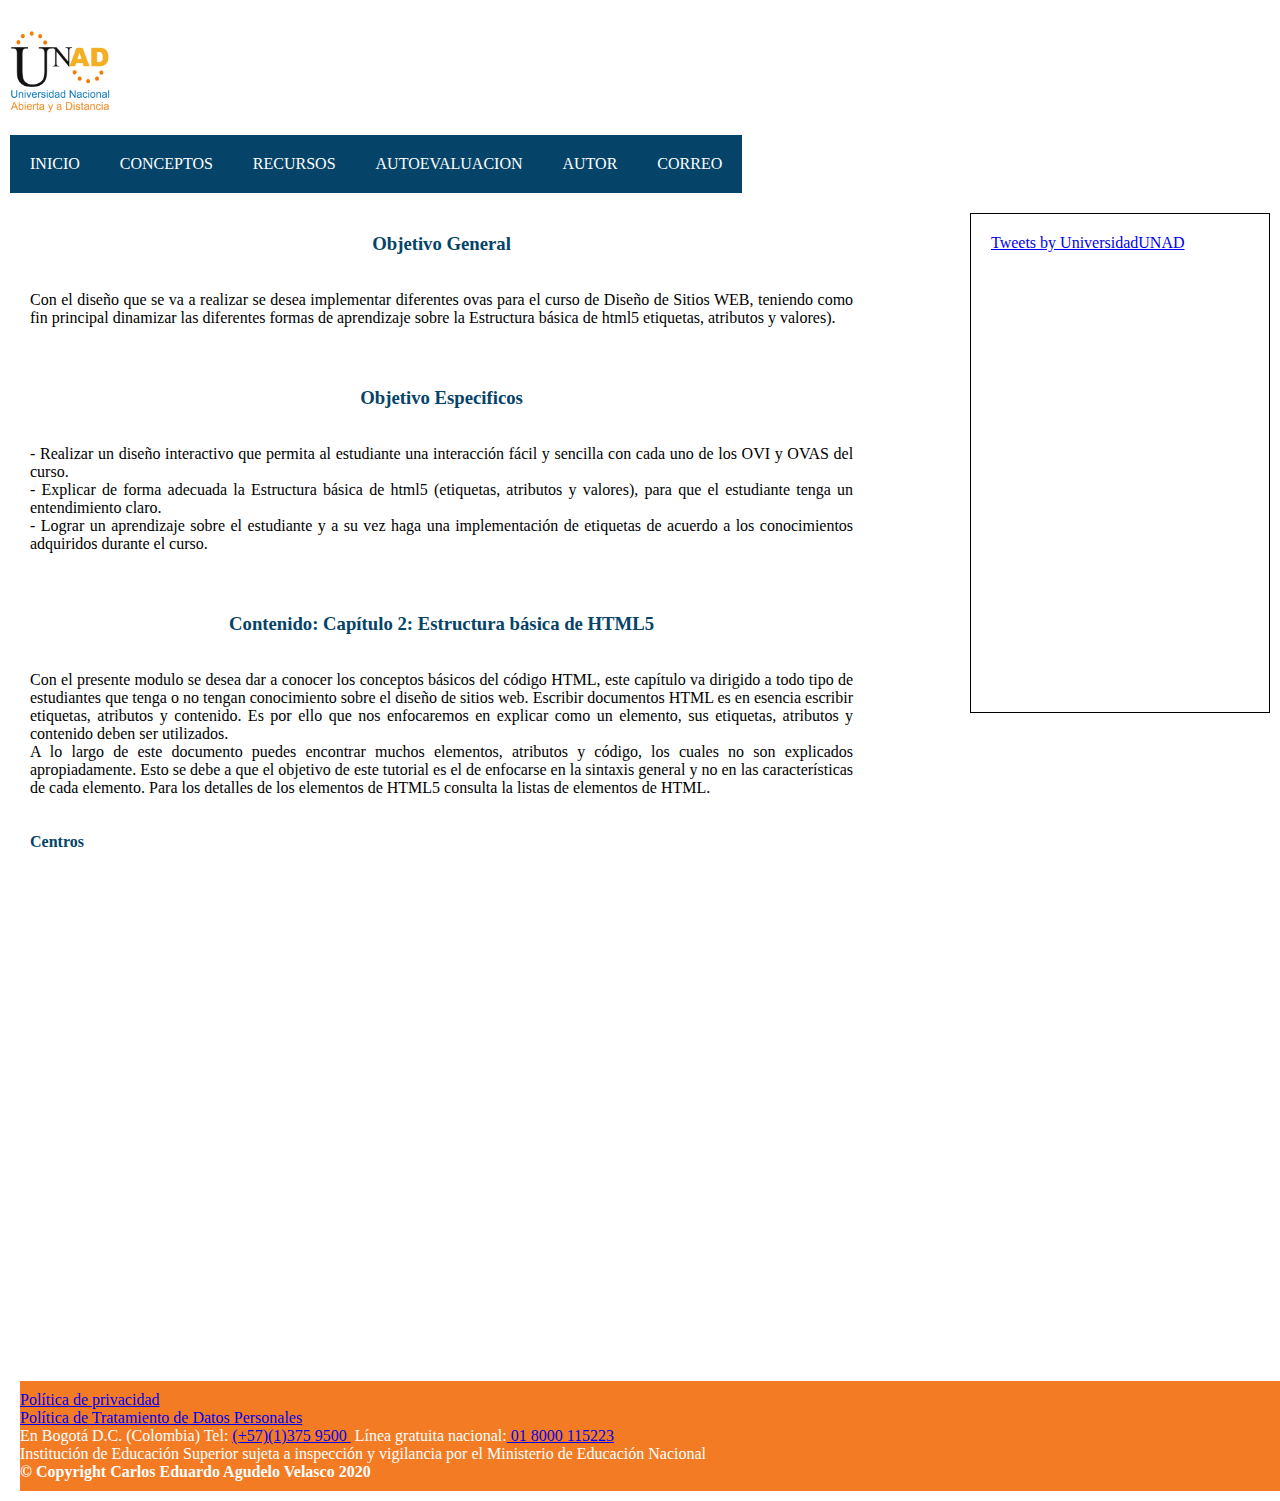
<file: index.html>
<!DOCTYPE html>
<html lang="es">		
	<head>
	<meta charset="UTF-8">
	<meta name="viewport" content="width=device-width, initial-scale=1.0" />
	<meta name="description" content="OVI Diseño de sitios web"/>
	<meta name="author" content="Carlos Eduardo Agudelo Velasco"/>
	<meta name="keywords" content="HTML, CSS, Diseño de sitios web, unad, html5"/>
	<title>Diseno de Sitios WEB</title>
	<link rel="stylesheet" type="text/css" href="css/stilo.css"/> <!-- Llama la hoja de estilo-->
	
	</head>
	<body>
		<div id="header">
		
		<div class="logotipo">
			<img src="imagenes/logo.png" width="100px" alt=""/> <!-- llamamos el logo con un tamaño de 100 piceles-->
			<br></br>
		</div>
		
		<!-- Creamos menu -->
			<ul class="nav">
				<li><a href="index.html">INICIO</a></li>
				<li><a href="">CONCEPTOS</a>
					<!-- Creamos submenu -->
					<ul>
						<li><a href="estructura.html">HTML</a></li>
						<li><a href="css.html">ETIQUETAS, ATRIBUTOS Y ELEMENTOS</a></li>
					</ul>
				</li>
				<li><a href="">RECURSOS</a>
					<!-- Creamos submenu -->
					<ul>
						<li><a href="video.html">VIDEO</a></li>
						<li><a href="audio.html">AUDIO</a></li>
					</ul>
				</li>
				<li><a href="">AUTOEVALUACION</a>
					<!-- Creamos submenu -->
					<ul>
						<li><a href="Submenu1.html">Autoevaluacion 1</a></li>
						<li><a href="Submenu2.html">Autoevaluacion 2</a></li>
						<li><a href="Submenu3.html">Autoevaluacion Matriz</a></li>
					</ul>
				</li>
				<li><a href="autor.html">AUTOR</a></li>
				</li>
				<li><a href="">CORREO</a>
					<!--Creamos submenu -->
					<ul>
						<li><a href="https://login.microsoftonline.com/common/oauth2/authorize?client_id=00000002-0000-0ff1-ce00-000000000000&redirect_uri=https%3a%2f%2foutlook.office365.com%2fowa%2f&resource=00000002-0000-0ff1-ce00-000000000000&response_mode=form_post&response_type=code+id_token&scope=openid&msafed=0&client-request-id=e6189e72-d784-4d48-8d17-826ca1a91e5e&protectedtoken=true&claims=%7b%22id_token%22%3a%7b%22xms_cc%22%3a%7b%22values%22%3a%5b%22CP1%22%5d%7d%7d%7d&domain_hint=unadvirtual.edu.co&nonce=637406630360022831.a4250b6b-c09b-4d43-9381-54ba02b3e0d3&state=DctBDkAwEEbhlkM4RevXGYPjzKiFREhEub4uvrd73jnXVk3lUeMmoYkhQiABUpppiMpphImFFYsFzkxhoXkII5siGW3I5Ovb9denfTk1v_v9FD3ilktcrx8"  target="_blank">ESTUDIANTES</a></li>
						<li><a href="https://accounts.google.com/signin/v2/identifier?continue=https%3A%2F%2Fmail.google.com%2Fmail%2F&service=mail&hd=unad.edu.co&sacu=1&flowName=GlifWebSignIn&flowEntry=AddSession" target="_blank">ADMINISTRATIVOS</a></li>
					</ul>
				</li>
			</ul>
		</div>
		
		<section class="main"> <!-- Section para los Arituclos-->
			<section class="articles"> <!-- Section para los Arituclos-->
				<article> <!-- Creamos el articulo-->
					<h3> Objetivo General</h3><br></br>
					<!-- P creamos el parrafo-->
					<p>Con el diseño que se va a realizar se desea implementar diferentes ovas para el curso de Diseño de Sitios WEB, 
					teniendo como fin principal dinamizar las diferentes formas de aprendizaje sobre la Estructura básica de html5 etiquetas, 
					atributos y valores).</p>
				</article>
			<article> <!-- Creamos el articulo-->
				<h3>Objetivo Especificos</h3> <br></br>
					<ul>
						<li>- Realizar un diseño interactivo que permita al estudiante una interacción fácil y sencilla con cada uno de los OVI y OVAS del curso.</li>
						<li>- Explicar de forma adecuada la Estructura básica de html5 (etiquetas, atributos y valores), para que el estudiante tenga un entendimiento claro. </li>
						<li>- Lograr un aprendizaje sobre el estudiante y a su vez haga una implementación de etiquetas de acuerdo a los conocimientos adquiridos durante el curso. </li>
					</ul>
			</article>
			<article>
				<h3>Contenido: Capítulo 2: Estructura básica de HTML5</h3><br></br>
					<p>Con el presente modulo se desea dar a conocer los conceptos básicos del código HTML, este capítulo va dirigido a todo tipo de estudiantes que tenga 
					o no tengan conocimiento sobre el diseño de sitios web. Escribir documentos HTML es en esencia escribir etiquetas, atributos y contenido. Es por ello 
					que nos enfocaremos en explicar como un elemento, sus etiquetas, atributos y contenido deben ser utilizados. </p>
					<p>A lo largo de este documento puedes encontrar muchos elementos, atributos y código, los cuales no son explicados apropiadamente. Esto se debe a que 
					el objetivo de este tutorial es el de enfocarse en la sintaxis general y no en las características de cada elemento. Para los detalles de los elementos 
					de HTML5 consulta la listas de elementos de HTML.</p>
					<br></br>
					<h4>Centros</h4><br></br>
					<iframe src="https://www.google.com/maps/d/u/0/embed?mid=16yptAq_Y1YBrRAdpjRJcSJthQGXXUpAr" width="600" height="450" frameborder="0" style="border:0;" allowfullscreen="" aria-hidden="false" tabindex="0"></iframe>
				
			</article>
		</section>
		<aside> <!-- Sidebar -->
			<a class="twitter-timeline" href="https://twitter.com/UniversidadUNAD?ref_src=twsrc%5Etfw">Tweets by UniversidadUNAD</a> <script async src="https://platform.twitter.com/widgets.js" charset="utf-8"></script>
			<br></br>
			
		</aside>
		
		
				
	
	</section>
	
	<footer> 
	<p><a title="Política de privacidad" href="http://informacion.unad.edu.co/politica-de-privacidad/" target="_blank">Política de privacidad</a><br /> 
	<a title="Política de Tratamiento de Datos Personales" href="https://sgeneral.unad.edu.co/images/documentos/capsulas/2019/POLI_TRAT_DATO_PERS_UNAD.pdf" target="_blank">Política de Tratamiento de Datos Personales</a></p>
 
	En Bogotá D.C. (Colombia) Tel: <a title="Bogotá D.C., Colombia" href="tel:0313759500" target="_blank">(+57)(1)375 9500 </a>
	&nbsp;Línea gratuita nacional:<a title="Línea gratuita nacional" href="tel:018000115223" target="_blank"> 01 8000 115223</a><br /> Institución de Educación Superior sujeta a inspección y vigilancia por el Ministerio de Educación Nacional<br />
	<strong>© Copyright Carlos Eduardo Agudelo Velasco 2020&nbsp;</strong></p>
	</footer>
	
	</body>
	
	
</html>
</file>
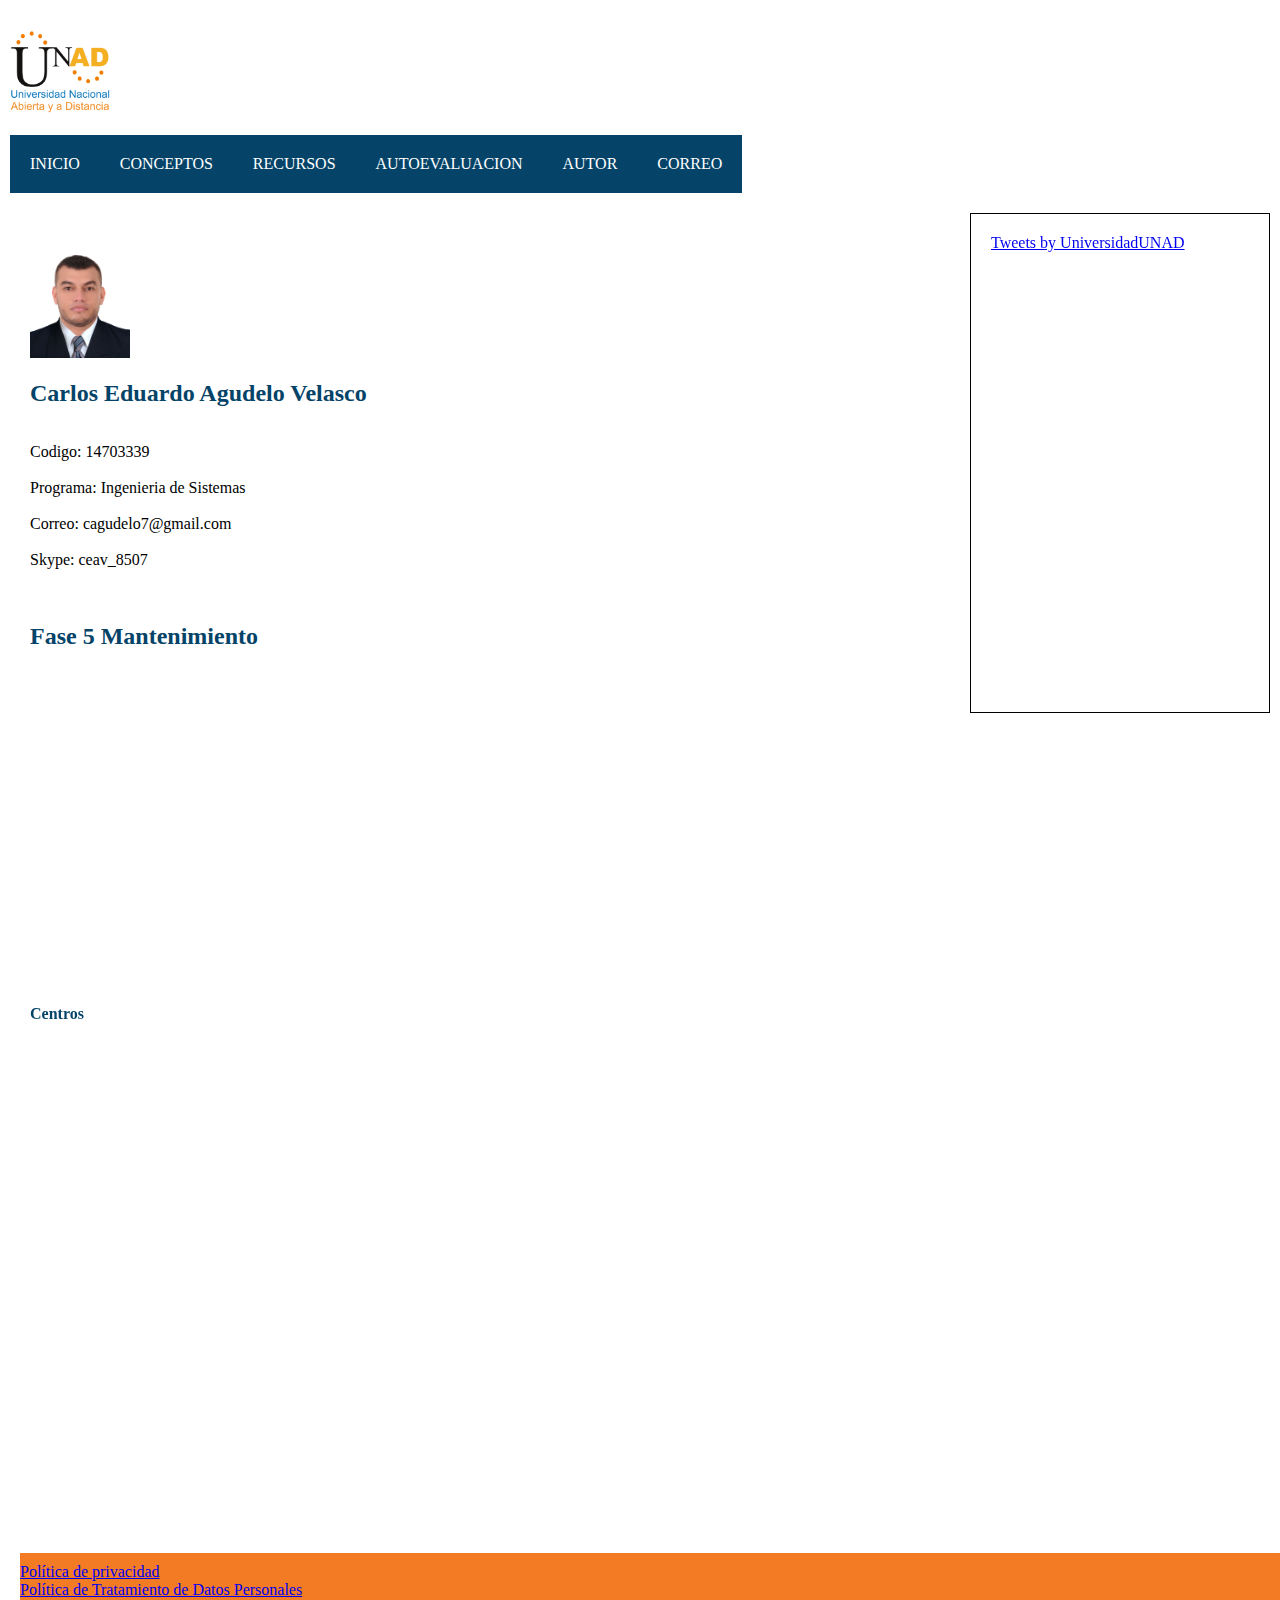
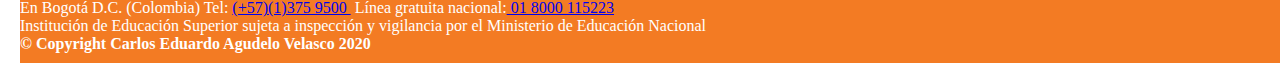
<file: autor.html>
<!DOCTYPE html>
<html lang="es">	
	<head>
	<meta charset="UTF-8">
	<meta name="viewport" content="width=device-width, initial-scale=1.0" />
	<meta name="description" content="OVI Diseño de sitios web"/>
	<meta name="author" content="Carlos Eduardo Agudelo Velasco"/>
	<meta name="keywords" content="HTML, CSS, Diseño de sitios web, unad, html5"/>
	<title>Diseno de Sitios WEB</title>
	<link rel="stylesheet" type="text/css" href="css/stilo.css"/> <!-- Llama la hoja de estilo-->
	
	</head>
	<body>
		<div id="header">
		
		<div class="logotipo">
			<img src="imagenes/logo.png" width="100px" alt=""/> <!-- llamamos el logo con un tamaño de 100 piceles-->
			<br></br>
		</div>
		
		<!-- Creamos menu -->
			<ul class="nav">
				<li><a href="index.html">INICIO</a></li>
				<li><a href="">CONCEPTOS</a>
					<!-- Creamos submenu -->
					<ul>
						<li><a href="estructura.html">HTML</a></li>
						<li><a href="css.html">ETIQUETAS, ATRIBUTOS Y ELEMENTOS</a></li>
					</ul>
				</li>
				<li><a href="">RECURSOS</a>
					<!-- Creamos submenu -->
					<ul>
						<li><a href="video.html">VIDEO</a></li>
						<li><a href="audio.html">AUDIO</a></li>
					</ul>
				</li>
				<li><a href="">AUTOEVALUACION</a>
					<!-- Creamos submenu -->
					<ul>
						<li><a href="Submenu1.html">Autoevaluacion 1</a></li>
						<li><a href="Submenu2.html">Autoevaluacion 2</a></li>
						<li><a href="Submenu3.html">Autoevaluacion Matriz</a></li>
					</ul>
				</li>
				<li><a href="autor.html">AUTOR</a></li>
				</li>
				<li><a href="">CORREO</a>
					<!--Creamos submenu -->
					<ul>
						<li><a href="https://login.microsoftonline.com/common/oauth2/authorize?client_id=00000002-0000-0ff1-ce00-000000000000&redirect_uri=https%3a%2f%2foutlook.office365.com%2fowa%2f&resource=00000002-0000-0ff1-ce00-000000000000&response_mode=form_post&response_type=code+id_token&scope=openid&msafed=0&client-request-id=e6189e72-d784-4d48-8d17-826ca1a91e5e&protectedtoken=true&claims=%7b%22id_token%22%3a%7b%22xms_cc%22%3a%7b%22values%22%3a%5b%22CP1%22%5d%7d%7d%7d&domain_hint=unadvirtual.edu.co&nonce=637406630360022831.a4250b6b-c09b-4d43-9381-54ba02b3e0d3&state=DctBDkAwEEbhlkM4RevXGYPjzKiFREhEub4uvrd73jnXVk3lUeMmoYkhQiABUpppiMpphImFFYsFzkxhoXkII5siGW3I5Ovb9denfTk1v_v9FD3ilktcrx8"  target="_blank">ESTUDIANTES</a></li>
						<li><a href="https://accounts.google.com/signin/v2/identifier?continue=https%3A%2F%2Fmail.google.com%2Fmail%2F&service=mail&hd=unad.edu.co&sacu=1&flowName=GlifWebSignIn&flowEntry=AddSession" target="_blank">ADMINISTRATIVOS</a></li>
					</ul>
				</li>
			</ul>
		</div>
		
		<section class="main"> <!-- Section para los Arituclos-->
			<section class="articles"> <!-- Section para los Arituclos-->
				<article> <!-- Creamos el articulo-->
					<img src="imagenes/UNAD.jpg" width="100px" alt=""/><br></br>
					<h2> Carlos Eduardo Agudelo Velasco</h2> <br></br>
					<p>	
					Codigo: 14703339
					<br></br>
					Programa: Ingenieria de Sistemas
					<br></br>
					Correo: cagudelo7@gmail.com
					<br></br>
					Skype: ceav_8507
					<br></br>
					</p>
					<br></br>
					<h2>Fase 5 Mantenimiento</h2><br></br>
					<iframe width="560" height="315" src="https://www.youtube.com/embed/rYx-NYLpzac" frameborder="0" allow="accelerometer; autoplay; clipboard-write; encrypted-media; gyroscope; picture-in-picture" allowfullscreen></iframe>
					<h4>Centros</h4><br></br>
					<iframe src="https://www.google.com/maps/d/u/0/embed?mid=16yptAq_Y1YBrRAdpjRJcSJthQGXXUpAr" width="600" height="450" frameborder="0" style="border:0;" allowfullscreen="" aria-hidden="false" tabindex="0"></iframe>
					
				</article>
		</section>
	</section>
		<aside> <!-- Sidebar -->
			<a class="twitter-timeline" href="https://twitter.com/UniversidadUNAD?ref_src=twsrc%5Etfw">Tweets by UniversidadUNAD</a> <script async src="https://platform.twitter.com/widgets.js" charset="utf-8"></script>
		</aside>
	</section>
	</section>
	
	<footer> 
	<p><a title="Política de privacidad" href="http://informacion.unad.edu.co/politica-de-privacidad/" target="_blank">Política de privacidad</a><br /> 
	<a title="Política de Tratamiento de Datos Personales" href="https://sgeneral.unad.edu.co/images/documentos/capsulas/2019/POLI_TRAT_DATO_PERS_UNAD.pdf" target="_blank">Política de Tratamiento de Datos Personales</a></p>
 
	En Bogotá D.C. (Colombia) Tel: <a title="Bogotá D.C., Colombia" href="tel:0313759500" target="_blank">(+57)(1)375 9500 </a>
	&nbsp;Línea gratuita nacional:<a title="Línea gratuita nacional" href="tel:018000115223" target="_blank"> 01 8000 115223</a><br /> Institución de Educación Superior sujeta a inspección y vigilancia por el Ministerio de Educación Nacional<br />
	<strong>© Copyright Carlos Eduardo Agudelo Velasco 2020&nbsp;</strong></p>
	</footer>
	
	</body>
	
	
</html>
</file>
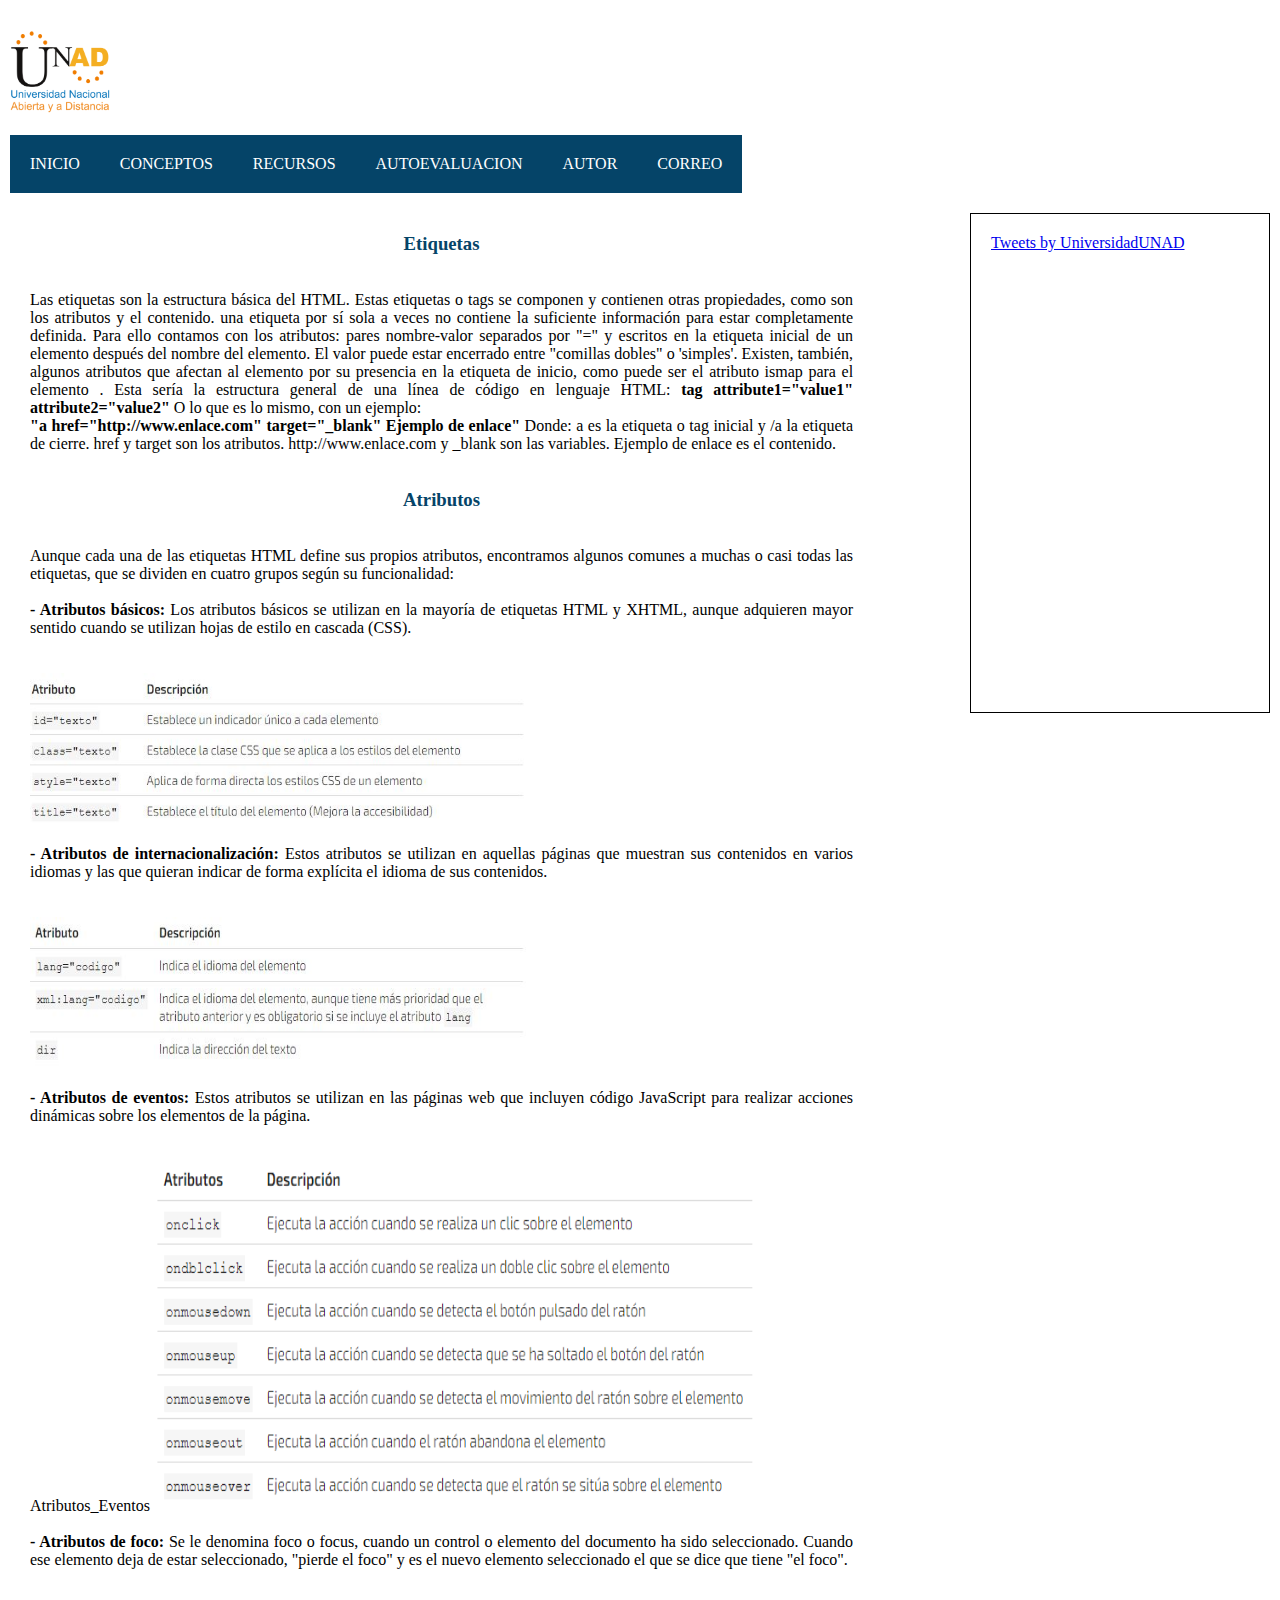
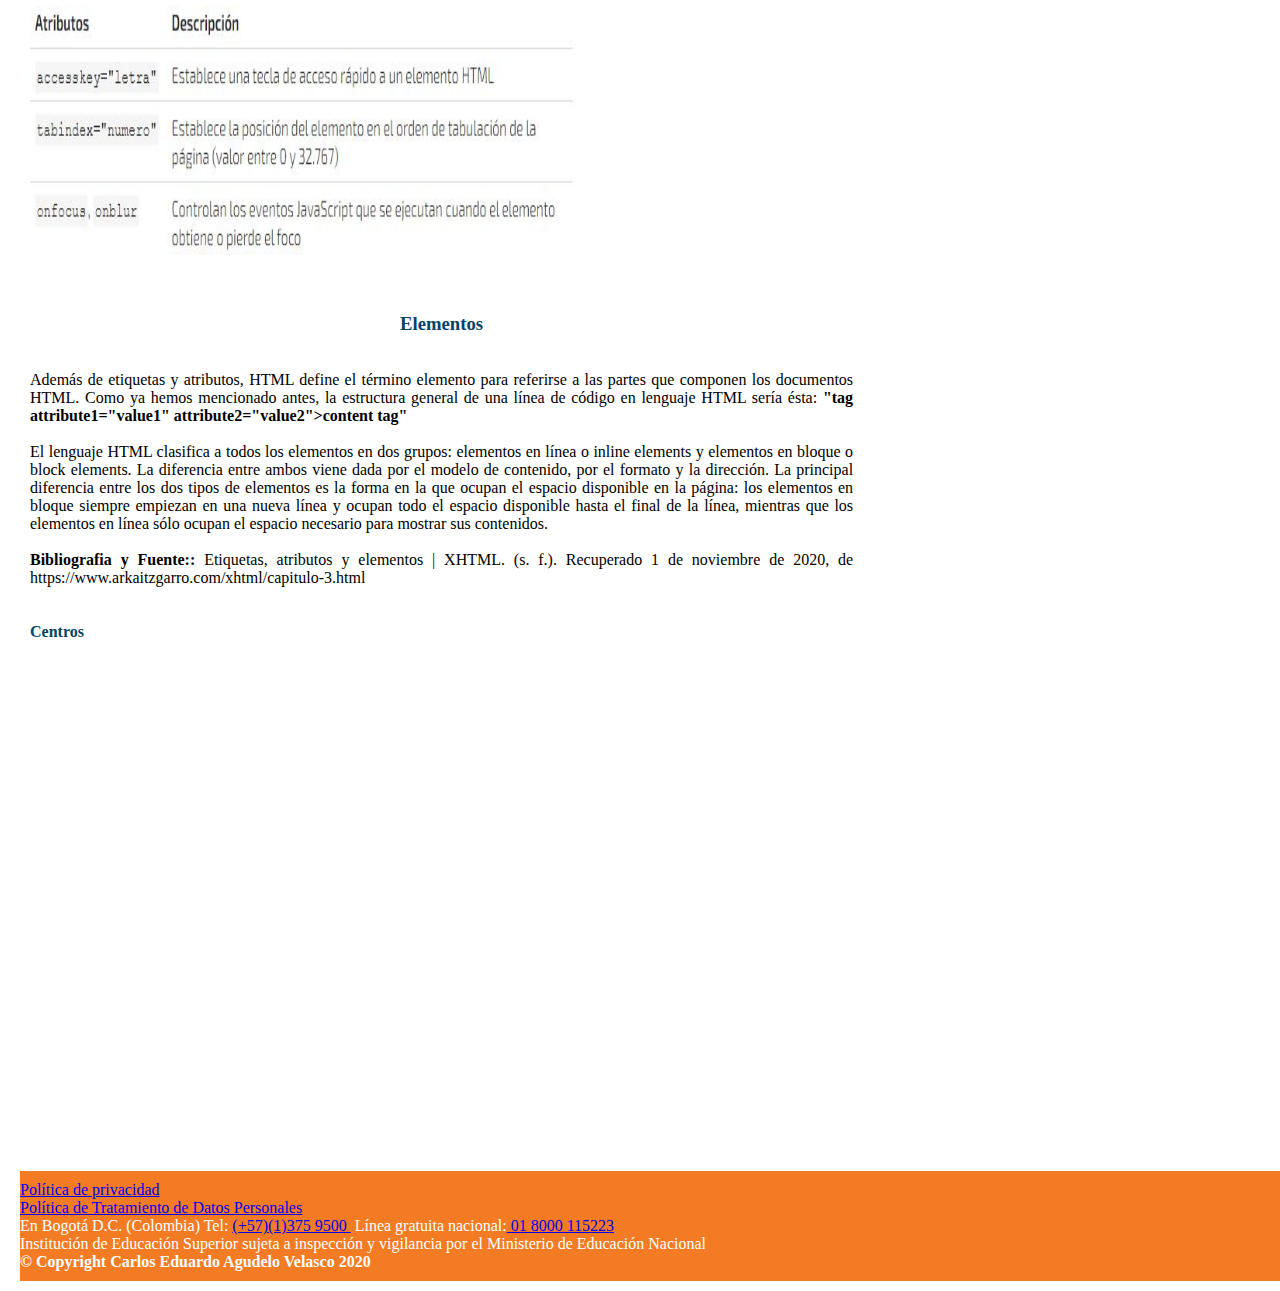
<file: css.html>
<!DOCTYPE html>
<html lang="es">	
	<head>
	<meta charset="UTF-8">
	<meta name="viewport" content="width=device-width, initial-scale=1.0" />
	<meta name="description" content="OVI Diseño de sitios web"/>
	<meta name="author" content="Carlos Eduardo Agudelo Velasco"/>
	<meta name="keywords" content="HTML, CSS, Diseño de sitios web, unad, html5"/>
	<title>Diseno de Sitios WEB</title>
	<link rel="stylesheet" type="text/css" href="css/stilo.css"/> <!-- Llama la hoja de estilo-->
	
	</head>
	<body>
		<div id="header">
		
		<div class="logotipo">
			<img src="imagenes/logo.png" width="100px" alt=""/> <!-- llamamos el logo con un tamaño de 100 piceles-->
			<br></br>
		</div>
		
		<!-- Creamos menu -->
			<ul class="nav">
				<li><a href="index.html">INICIO</a></li>
				<li><a href="">CONCEPTOS</a>
					<!-- Creamos submenu -->
					<ul>
						<li><a href="estructura.html">HTML</a></li>
						<li><a href="css.html">ETIQUETAS, ATRIBUTOS Y ELEMENTOS</a></li>
					</ul>
				</li>
				<li><a href="">RECURSOS</a>
					<!-- Creamos submenu -->
					<ul>
						<li><a href="video.html">VIDEO</a></li>
						<li><a href="audio.html">AUDIO</a></li>
					</ul>
				</li>
				<li><a href="">AUTOEVALUACION</a>
					<!-- Creamos submenu -->
					<ul>
						<li><a href="Submenu1.html">Autoevaluacion 1</a></li>
						<li><a href="Submenu2.html">Autoevaluacion 2</a></li>
						<li><a href="Submenu3.html">Autoevaluacion Matriz</a></li>
					</ul>
				</li>
				<li><a href="autor.html">AUTOR</a></li>
				</li>
				<li><a href="">CORREO</a>
					<!--Creamos submenu -->
					<ul>
						<li><a href="https://login.microsoftonline.com/common/oauth2/authorize?client_id=00000002-0000-0ff1-ce00-000000000000&redirect_uri=https%3a%2f%2foutlook.office365.com%2fowa%2f&resource=00000002-0000-0ff1-ce00-000000000000&response_mode=form_post&response_type=code+id_token&scope=openid&msafed=0&client-request-id=e6189e72-d784-4d48-8d17-826ca1a91e5e&protectedtoken=true&claims=%7b%22id_token%22%3a%7b%22xms_cc%22%3a%7b%22values%22%3a%5b%22CP1%22%5d%7d%7d%7d&domain_hint=unadvirtual.edu.co&nonce=637406630360022831.a4250b6b-c09b-4d43-9381-54ba02b3e0d3&state=DctBDkAwEEbhlkM4RevXGYPjzKiFREhEub4uvrd73jnXVk3lUeMmoYkhQiABUpppiMpphImFFYsFzkxhoXkII5siGW3I5Ovb9denfTk1v_v9FD3ilktcrx8"  target="_blank">ESTUDIANTES</a></li>
						<li><a href="https://accounts.google.com/signin/v2/identifier?continue=https%3A%2F%2Fmail.google.com%2Fmail%2F&service=mail&hd=unad.edu.co&sacu=1&flowName=GlifWebSignIn&flowEntry=AddSession" target="_blank">ADMINISTRATIVOS</a></li>
					</ul>
				</li>
			</ul>
		</div>
		
		<section class="main"> <!-- Section para los Arituclos-->
			<section class="articles"> <!-- Section para los Arituclos-->
				<article> <!-- Creamos el articulo-->
					<h3> Etiquetas</h3> <br></br>
					<!-- P creamos el parrafo-->
					<p>
						Las etiquetas son la estructura básica del HTML. Estas etiquetas o tags se componen y contienen otras propiedades, como son los atributos y el contenido.
						una etiqueta por sí sola a veces no contiene la suficiente información para estar completamente definida. Para ello contamos con los atributos: pares nombre-valor 
						separados por "=" y escritos en la etiqueta inicial de un elemento después del nombre del elemento. El valor puede estar encerrado entre "comillas dobles" o 
						'simples'. Existen, también, algunos atributos que afectan al elemento por su presencia en la etiqueta de inicio, como puede ser el atributo ismap para el elemento <img>.
						Esta sería la estructura general de una línea de código en lenguaje HTML: 
						<strong> tag attribute1="value1" attribute2="value2" </strong> O lo que es lo mismo, con un ejemplo:
						<p>
						<strong>"a href="http://www.enlace.com" target="_blank" Ejemplo de enlace"</strong>
						
						Donde: a es la etiqueta o tag inicial y /a	 la etiqueta de cierre. href y target son los atributos.
						http://www.enlace.com y _blank son las variables.
						Ejemplo de enlace es el contenido.<p>
					</p>
					<br></br>
					<h3> Atributos</h3> <br></br>					
					<p>
						Aunque cada una de las etiquetas HTML define sus propios atributos, encontramos algunos comunes a muchas o 
						casi todas las etiquetas, que se dividen en cuatro grupos según su funcionalidad:<br></br>
					<ul>
						<li><a> <strong>- Atributos básicos: </strong>Los atributos básicos se utilizan en la mayoría de etiquetas HTML y XHTML, aunque adquieren mayor sentido cuando se utilizan hojas de estilo en cascada (CSS).</a></li>
							<br></br>
							<img src="imagenes/basico.JPG" alt="HTML" title="Html" width="500" height="150" /> 
							<br></br>
						<li><a> <strong>- Atributos de internacionalización: </strong>Estos atributos se utilizan en aquellas páginas que muestran sus contenidos en varios idiomas y las que quieran indicar de forma explícita el idioma de sus contenidos.</a></li>
							<br></br>
							<img src="imagenes/Atributos_inter.JPG" alt="HTML" title="Html" width="500" height="150" /> 
							<br></br>
						<li><a> <strong>- Atributos de eventos:</strong> Estos atributos se utilizan en las páginas web que incluyen código JavaScript para realizar acciones dinámicas sobre los elementos de la página.</a></li>
							<br></br>Atributos_Eventos
							<img src="imagenes/Atributos_Eventos.png" alt="HTML" title="Html" width="600" height="350" /> 
							<br></br>
						<li><a> <strong>-  Atributos de foco: </strong> Se le denomina foco o focus, cuando un control o elemento del documento ha sido seleccionado. Cuando ese elemento deja de estar seleccionado, 
						"pierde el foco" y es el nuevo elemento seleccionado el que se dice que tiene "el foco".</a></li>
							<br></br>
							<img src="imagenes/Atributos_foco.JPG" alt="HTML" title="Html" width="550" height="250" /> 
							<br></br>
						
					
					</ul>					
						
					</p>
					<br></br>
					<h3> Elementos</h3> <br></br>
					<p>
						Además de etiquetas y atributos, HTML define el término elemento para referirse a las partes que componen los documentos HTML. 
						Como ya hemos mencionado antes, la estructura general de una línea de código en lenguaje HTML sería ésta: 
						<strong>"tag attribute1="value1" attribute2="value2">content tag"</strong>
						<br></br>
						El lenguaje HTML clasifica a todos los elementos en dos grupos: elementos en línea o inline elements y elementos en bloque o block elements.
						La diferencia entre ambos viene dada por el modelo de contenido, por el formato y la dirección. La principal diferencia entre los dos tipos de 
						elementos es la forma en la que ocupan el espacio disponible en la página: los elementos en bloque siempre empiezan en una nueva línea y ocupan todo el espacio disponible 
						hasta el final de la línea, mientras que los elementos en línea sólo ocupan el espacio necesario para mostrar sus contenidos.
					
					<br></br><strong>Bibliografia y Fuente::</strong>
					Etiquetas, atributos y elementos | XHTML. (s. f.). Recuperado 1 de noviembre de 2020, de https://www.arkaitzgarro.com/xhtml/capitulo-3.html

					</p>
					<br></br>
					<h4>Centros</h4><br></br>
					<iframe src="https://www.google.com/maps/d/u/0/embed?mid=16yptAq_Y1YBrRAdpjRJcSJthQGXXUpAr" width="600" height="450" frameborder="0" style="border:0;" allowfullscreen="" aria-hidden="false" tabindex="0"></iframe>
				
				</article>
		</section>
		</section>
		<aside> <!-- Sidebar -->
			<a class="twitter-timeline" href="https://twitter.com/UniversidadUNAD?ref_src=twsrc%5Etfw">Tweets by UniversidadUNAD</a> <script async src="https://platform.twitter.com/widgets.js" charset="utf-8"></script>
		</aside>
	</section>
	</section>
	
	<footer> 
	<p><a title="Política de privacidad" href="http://informacion.unad.edu.co/politica-de-privacidad/" target="_blank">Política de privacidad</a><br /> 
	<a title="Política de Tratamiento de Datos Personales" href="https://sgeneral.unad.edu.co/images/documentos/capsulas/2019/POLI_TRAT_DATO_PERS_UNAD.pdf" target="_blank">Política de Tratamiento de Datos Personales</a></p>
 
	En Bogotá D.C. (Colombia) Tel: <a title="Bogotá D.C., Colombia" href="tel:0313759500" target="_blank">(+57)(1)375 9500 </a>
	&nbsp;Línea gratuita nacional:<a title="Línea gratuita nacional" href="tel:018000115223" target="_blank"> 01 8000 115223</a><br /> Institución de Educación Superior sujeta a inspección y vigilancia por el Ministerio de Educación Nacional<br />
	<strong>© Copyright Carlos Eduardo Agudelo Velasco 2020&nbsp;</strong></p>
	</footer>
	
	</body>
	
	
</html>
</file>
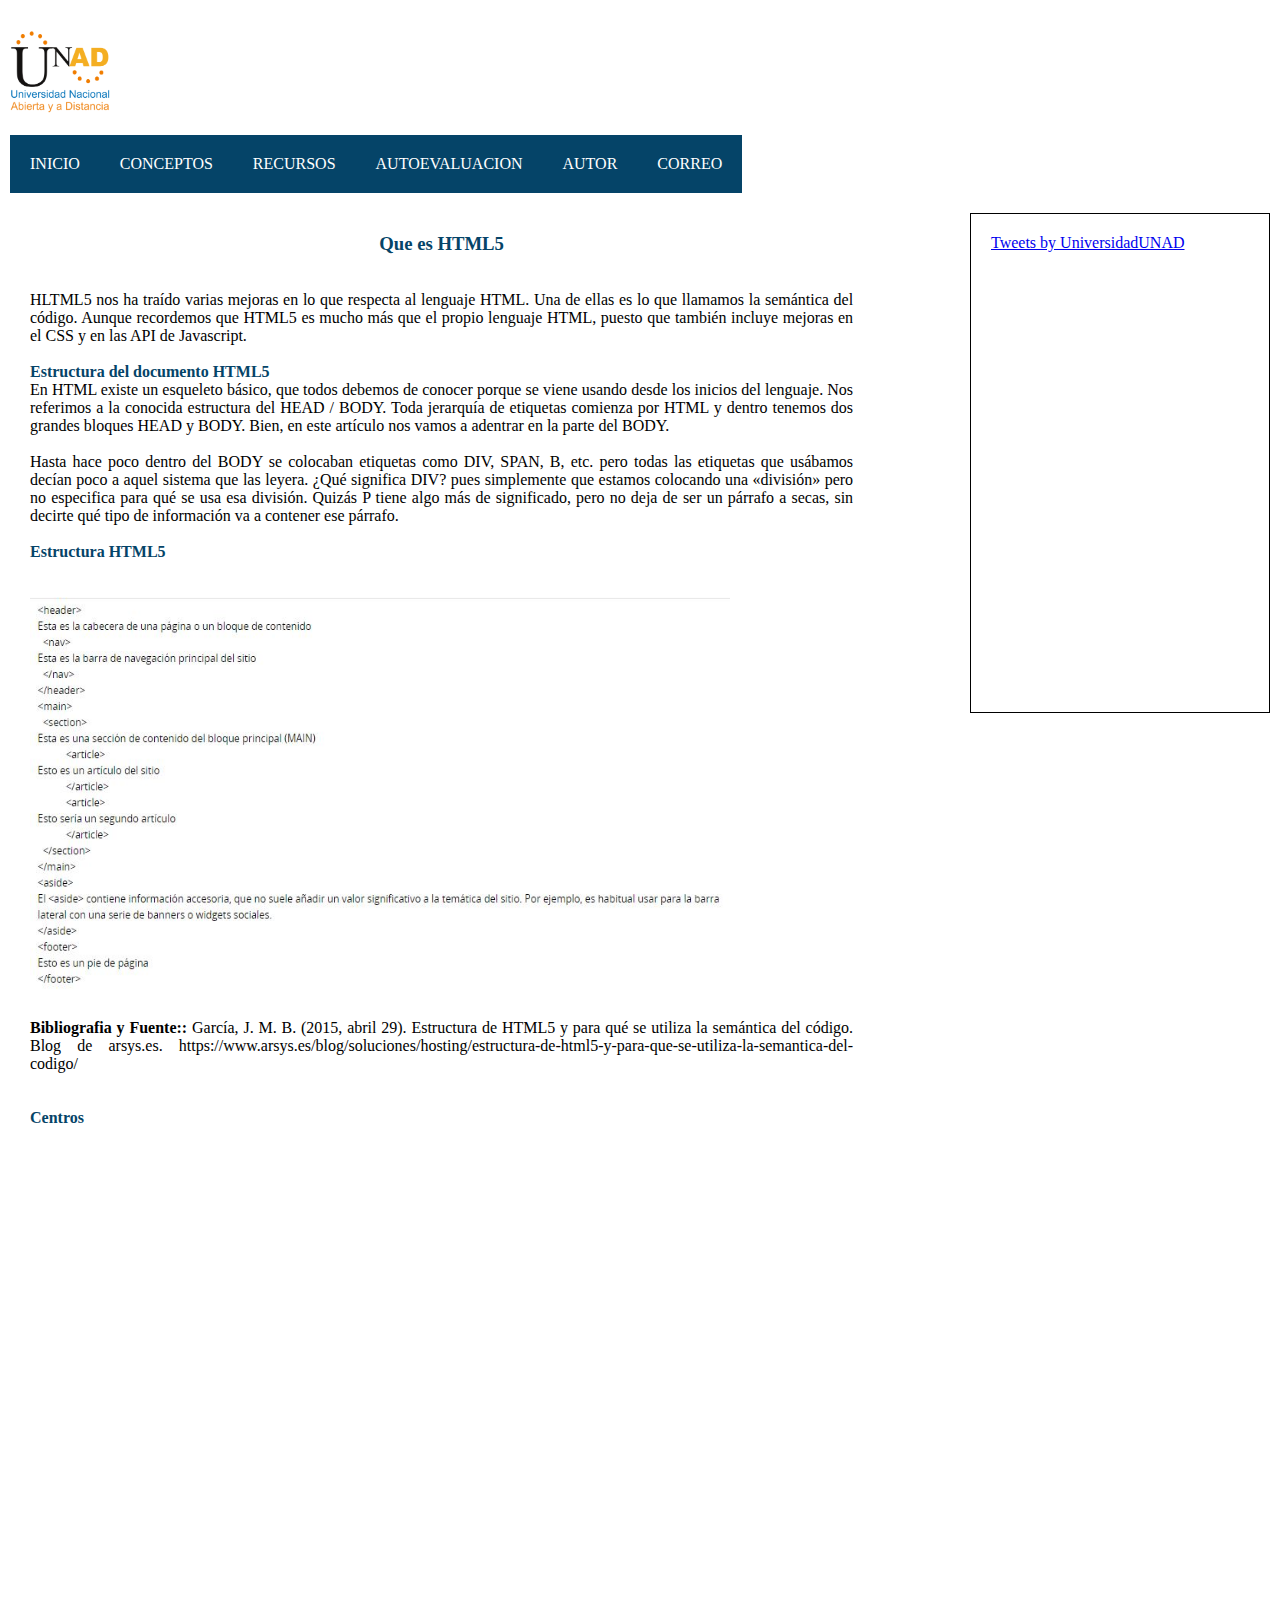
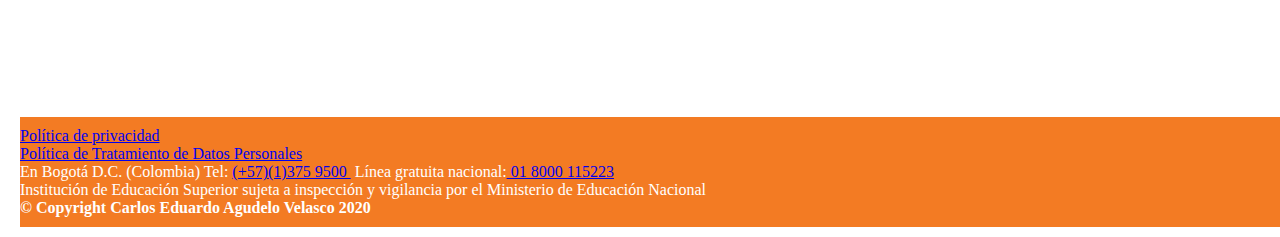
<file: estructura.html>
<!DOCTYPE html>
<html lang="es">	
	<head>
	<meta charset="UTF-8">
	<meta name="viewport" content="width=device-width, initial-scale=1.0" />
	<meta name="description" content="OVI Diseño de sitios web"/>
	<meta name="author" content="Carlos Eduardo Agudelo Velasco"/>
	<meta name="keywords" content="HTML, CSS, Diseño de sitios web, unad, html5"/>
	<title>Diseno de Sitios WEB</title>
	<link rel="stylesheet" type="text/css" href="css/stilo.css"/> <!-- Llama la hoja de estilo-->
	
	</head>
	<body>
		<div id="header">
		
		<div class="logotipo">
			<img src="imagenes/logo.png" width="100px" alt=""/> <!-- llamamos el logo con un tamaño de 100 piceles-->
			<br></br>
		</div>
		
		<!-- Creamos menu -->
			<ul class="nav">
				<li><a href="index.html">INICIO</a></li>
				<li><a href="">CONCEPTOS</a>
					<!-- Creamos submenu -->
					<ul>
						<li><a href="estructura.html">HTML</a></li>
						<li><a href="css.html">ETIQUETAS, ATRIBUTOS Y ELEMENTOS</a></li>
					</ul>
				</li>
				<li><a href="">RECURSOS</a>
					<!-- Creamos submenu -->
					<ul>
						<li><a href="video.html">VIDEO</a></li>
						<li><a href="audio.html">AUDIO</a></li>
					</ul>
				</li>
				<li><a href="">AUTOEVALUACION</a>
					<!-- Creamos submenu -->
					<ul>
						<li><a href="Submenu1.html">Autoevaluacion 1</a></li>
						<li><a href="Submenu2.html">Autoevaluacion 2</a></li>
						<li><a href="Submenu3.html">Autoevaluacion Matriz</a></li>
					</ul>
				</li>
				<li><a href="autor.html">AUTOR</a></li>
				</li>
				<li><a href="">CORREO</a>
					<!--Creamos submenu -->
					<ul>
						<li><a href="https://login.microsoftonline.com/common/oauth2/authorize?client_id=00000002-0000-0ff1-ce00-000000000000&redirect_uri=https%3a%2f%2foutlook.office365.com%2fowa%2f&resource=00000002-0000-0ff1-ce00-000000000000&response_mode=form_post&response_type=code+id_token&scope=openid&msafed=0&client-request-id=e6189e72-d784-4d48-8d17-826ca1a91e5e&protectedtoken=true&claims=%7b%22id_token%22%3a%7b%22xms_cc%22%3a%7b%22values%22%3a%5b%22CP1%22%5d%7d%7d%7d&domain_hint=unadvirtual.edu.co&nonce=637406630360022831.a4250b6b-c09b-4d43-9381-54ba02b3e0d3&state=DctBDkAwEEbhlkM4RevXGYPjzKiFREhEub4uvrd73jnXVk3lUeMmoYkhQiABUpppiMpphImFFYsFzkxhoXkII5siGW3I5Ovb9denfTk1v_v9FD3ilktcrx8"  target="_blank">ESTUDIANTES</a></li>
						<li><a href="https://accounts.google.com/signin/v2/identifier?continue=https%3A%2F%2Fmail.google.com%2Fmail%2F&service=mail&hd=unad.edu.co&sacu=1&flowName=GlifWebSignIn&flowEntry=AddSession" target="_blank">ADMINISTRATIVOS</a></li>
					</ul>
				</li>
			</ul>
		</div>
		
		<section class="main"> <!-- Section para los Arituclos-->
			<section class="articles"> <!-- Section para los Arituclos-->
				<article> <!-- Creamos el articulo-->
					<h3> Que es HTML5</h3><br></br>
					<!-- P creamos el parrafo-->
					<p> 
					HLTML5 nos ha traído varias mejoras en lo que respecta al lenguaje HTML. Una de ellas es lo que llamamos la semántica del código. Aunque recordemos que HTML5 es mucho más que el propio lenguaje HTML, 
					puesto que también incluye mejoras en el CSS y en las API de Javascript.<br></br>
					<h4>Estructura del documento HTML5</h4>
					En HTML existe un esqueleto básico, que todos debemos de conocer porque se viene usando desde los inicios del lenguaje. Nos referimos a la conocida estructura del HEAD / BODY. Toda jerarquía de etiquetas 
					comienza por HTML y dentro tenemos dos grandes bloques HEAD y BODY. Bien, en este artículo nos vamos a adentrar en la parte del BODY.<br></br>
					
					Hasta hace poco dentro del BODY se colocaban etiquetas como DIV, SPAN, B, etc. pero todas las etiquetas que usábamos decían poco a aquel sistema que las leyera. ¿Qué significa DIV? pues simplemente que estamos 
					colocando una «división» pero no especifica para qué se usa esa división. Quizás P tiene algo más de significado, pero no 
					deja de ser un párrafo a secas, sin decirte qué tipo de información va a contener ese párrafo. <br></br>
					
					<h4>Estructura HTML5</h4><br></br>
					<img src="imagenes/Estructura.JPG" alt="HTML" title="Html" width="700" height="400"/>  <!---Insertamos una imagen e informacion de la misma--> <br></br>
					
					<strong>Bibliografia y Fuente::</strong>
					García, J. M. B. (2015, abril 29). Estructura de HTML5 y para qué se utiliza la semántica del código. Blog de arsys.es. https://www.arsys.es/blog/soluciones/hosting/estructura-de-html5-y-para-que-se-utiliza-la-semantica-del-codigo/

					</p>
					<br></br>
					<h4>Centros</h4><br></br>
					<iframe src="https://www.google.com/maps/d/u/0/embed?mid=16yptAq_Y1YBrRAdpjRJcSJthQGXXUpAr" width="600" height="450" frameborder="0" style="border:0;" allowfullscreen="" aria-hidden="false" tabindex="0"></iframe>
				
				</article>
			<article> <!-- Creamos el articulo-->
		</section>	
		<aside> <!-- Sidebar -->
			<a class="twitter-timeline" href="https://twitter.com/UniversidadUNAD?ref_src=twsrc%5Etfw">Tweets by UniversidadUNAD</a> <script async src="https://platform.twitter.com/widgets.js" charset="utf-8"></script>
		</aside>
		</section>
	<footer> 
	<p><a title="Política de privacidad" href="http://informacion.unad.edu.co/politica-de-privacidad/" target="_blank">Política de privacidad</a><br /> 
	<a title="Política de Tratamiento de Datos Personales" href="https://sgeneral.unad.edu.co/images/documentos/capsulas/2019/POLI_TRAT_DATO_PERS_UNAD.pdf" target="_blank">Política de Tratamiento de Datos Personales</a></p>
 
	En Bogotá D.C. (Colombia) Tel: <a title="Bogotá D.C., Colombia" href="tel:0313759500" target="_blank">(+57)(1)375 9500 </a>
	&nbsp;Línea gratuita nacional:<a title="Línea gratuita nacional" href="tel:018000115223" target="_blank"> 01 8000 115223</a><br /> Institución de Educación Superior sujeta a inspección y vigilancia por el Ministerio de Educación Nacional<br />
	<strong>© Copyright Carlos Eduardo Agudelo Velasco 2020&nbsp;</strong></p>
	</footer>
	</body>
	
	
</html>
</file>
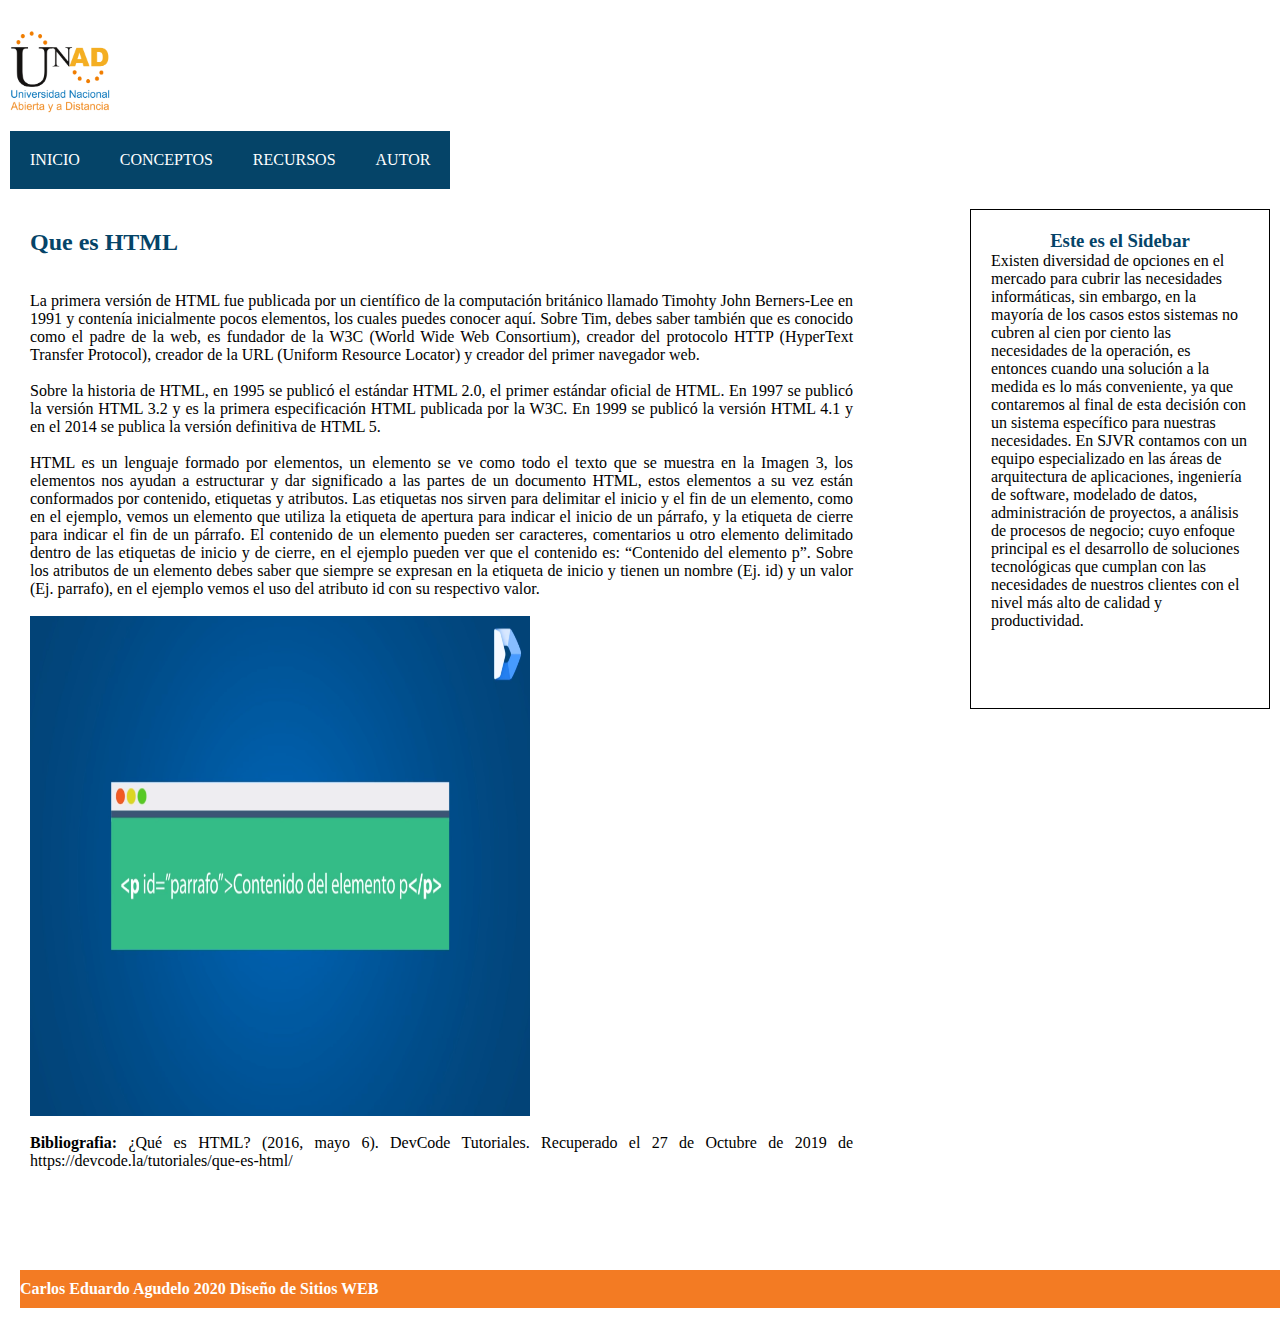
<file: html.html>
<html>	
	<head>
	<title>Diseno de Sitios WEB</title>
	<link rel="stylesheet" type="text/css" href="css/stilo.css"> <!-- Llama la hoja de estilo-->
	</head>
	<body>
		<div id="header">
		
		<div class="logotipo">
			<img src="imagenes/logo.png" width="100px" alt=""> <!-- llamamos el logo con un tamaño de 100 piceles-->
			<br></br>
		</div>
		
		<! -- Creamos menu -->
			<ul class="nav">
				<li><a href="index.html">INICIO</a></li>
				<li><a href="">CONCEPTOS</a>
					<! -- Creamos submenu -->
					<ul>
						<li><a href="html.html">HTML</a></li>
						<li><a href="css.html">CSS</a></li>
					</ul>
				</li>
				<li><a href="">RECURSOS</a>
					<! -- Creamos submenu -->
					<ul>
						<li><a href="">Videos</a></li>
						<li><a href="">Fotos</a></li>
					</ul>
				</li>
				<li><a href="autor.html">AUTOR</a></li>
				</li>
			</ul>
		</div>
		
		<section class="main"> <!-- Section para los Arituclos-->
			<section class="articles"> <!-- Section para los Arituclos-->
				<article> <!-- Creamos el articulo-->
					<h2> Que es HTML</h2> <br></br>
					<!-- P creamos el parrafo-->
					<p> 
					La primera versión de HTML fue publicada por un científico de la computación británico llamado Timohty John Berners-Lee en 1991 y contenía inicialmente pocos elementos,
					los cuales puedes conocer aquí. Sobre Tim, debes saber también que es conocido como el padre de la web, es fundador de la W3C (World Wide Web Consortium), creador del 
					protocolo HTTP (HyperText Transfer Protocol), creador de la URL (Uniform Resource Locator) y creador del primer navegador web.<br></br>
					Sobre la historia de HTML, en 1995  se publicó el estándar HTML 2.0, el primer estándar oficial de HTML. En 1997 se publicó la versión HTML 3.2 y es la primera especificación 
					HTML publicada por la W3C. En 1999 se publicó la versión HTML 4.1 y en el 2014 se publica la versión definitiva de HTML 5.<br></br>
					HTML es un lenguaje formado por elementos, un elemento se ve como todo el texto que se muestra en la Imagen 3, los elementos nos ayudan a estructurar y dar significado a las 
					partes de un documento HTML, estos elementos a su vez están conformados por contenido, etiquetas y atributos. 
					Las etiquetas nos sirven para delimitar el inicio y el fin de un elemento, como en el ejemplo, vemos un elemento que utiliza la etiqueta de apertura para indicar el inicio de un 
					párrafo, y la etiqueta de cierre para indicar el fin de un párrafo. El contenido de un elemento pueden ser caracteres, comentarios u otro elemento delimitado dentro de las etiquetas 
					de inicio y de cierre, en el ejemplo pueden ver que el contenido es: “Contenido del elemento p”. Sobre los atributos de un elemento debes saber que siempre se expresan en la etiqueta 
					de inicio y tienen un nombre (Ej. id) y un valor (Ej. parrafo), en el ejemplo vemos el uso del atributo id con su respectivo valor. <br></br>
					
					<img src="imagenes/html.png" alt="HTML" title="Html" width="500" height="500"/>  <!---Insertamos una imagen e informacion de la misma--> <br></br>
					
					<strong>Bibliografia:</strong>
					¿Qué es HTML? (2016, mayo 6). DevCode Tutoriales. Recuperado el 27 de Octubre de 2019 de https://devcode.la/tutoriales/que-es-html/

					
					</p>
				</article>
			<article> <!-- Creamos el articulo-->
		</section>
		
		<aside> <!-- Sidebar -->
			<h3> Este es el Sidebar</h3>
			<p>Existen diversidad de opciones en el mercado para cubrir las necesidades informáticas, sin embargo, en la mayoría de los 
				casos estos sistemas no cubren al cien por ciento las necesidades de la operación, es entonces cuando una solución a la medida 
				es lo más conveniente, ya que contaremos al final de esta decisión con un sistema específico para nuestras necesidades. En SJVR 
				contamos con un equipo especializado en las áreas de arquitectura de aplicaciones, ingeniería de software, modelado de datos, administración de proyectos, a
				análisis de procesos de negocio; cuyo enfoque principal es el desarrollo de soluciones tecnológicas que cumplan con las necesidades de nuestros clientes con 
				el nivel más alto de calidad y productividad. </p>
		</aside>
	
	</section>
	
	<footer><!-- Pie de pagina--> <strong>Carlos Eduardo Agudelo 2020 Diseño de Sitios WEB</strong></footer> 
	
	</body>
	
	
</html>
</file>
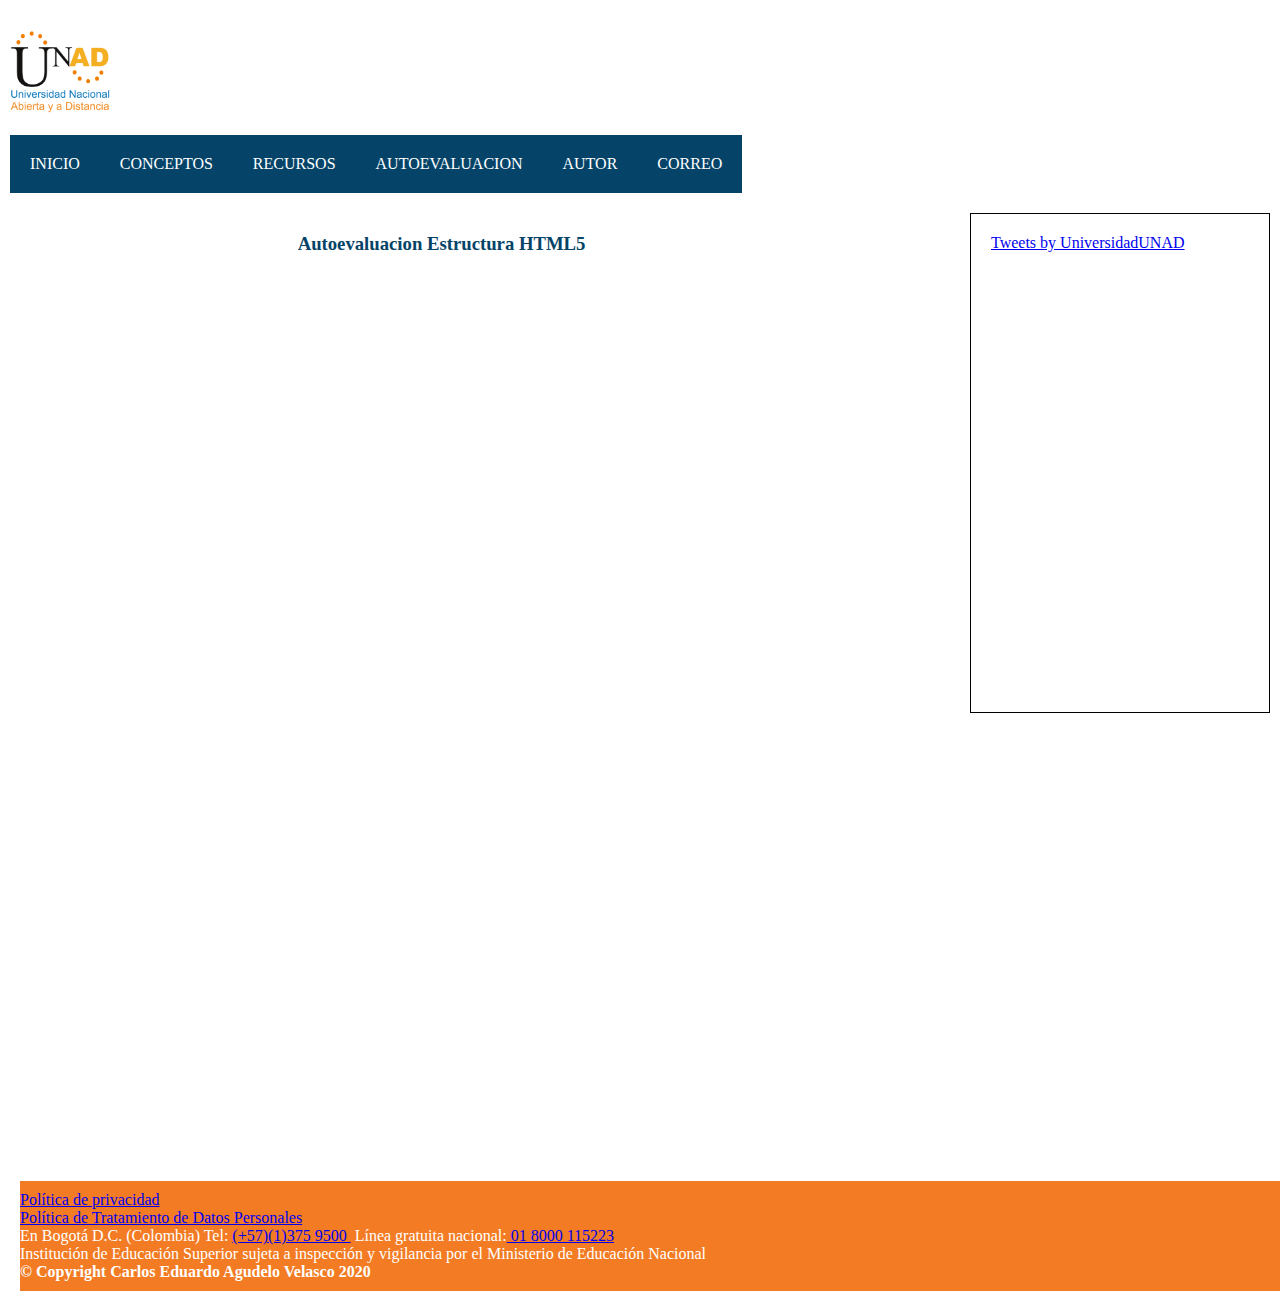
<file: Submenu1.html>
<!DOCTYPE html>
<html lang="es">	
	<head>
	<meta charset="UTF-8">
	<meta name="viewport" content="width=device-width, initial-scale=1.0" />
	<meta name="description" content="OVI Diseño de sitios web"/>
	<meta name="author" content="Carlos Eduardo Agudelo Velasco"/>
	<meta name="keywords" content="HTML, CSS, Diseño de sitios web, unad, html5"/>
	<title>Diseno de Sitios WEB</title>
	<link rel="stylesheet" type="text/css" href="css/stilo.css"/> <!-- Llama la hoja de estilo-->
	
	</head>
	<body>
		<div id="header">
		
		<div class="logotipo">
			<img src="imagenes/logo.png" width="100px" alt=""/> <!-- llamamos el logo con un tamaño de 100 piceles-->
			<br></br>
		</div>
		
		<!-- Creamos menu -->
			<ul class="nav">
				<li><a href="index.html">INICIO</a></li>
				<li><a href="">CONCEPTOS</a>
					<!-- Creamos submenu -->
					<ul>
						<li><a href="estructura.html">HTML</a></li>
						<li><a href="css.html">ETIQUETAS, ATRIBUTOS Y ELEMENTOS</a></li>
					</ul>
				</li>
				<li><a href="">RECURSOS</a>
					<!-- Creamos submenu -->
					<ul>
						<li><a href="video.html">VIDEO</a></li>
						<li><a href="audio.html">AUDIO</a></li>
					</ul>
				</li>
				<li><a href="">AUTOEVALUACION</a>
					<!-- Creamos submenu -->
					<ul>
						<li><a href="Submenu1.html">Autoevaluacion 1</a></li>
						<li><a href="Submenu2.html">Autoevaluacion 2</a></li>
						<li><a href="Submenu3.html">Autoevaluacion Matriz</a></li>
					</ul>
				</li>
				<li><a href="autor.html">AUTOR</a></li>
				</li>
				<li><a href="">CORREO</a>
					<!--Creamos submenu -->
					<ul>
						<li><a href="https://login.microsoftonline.com/common/oauth2/authorize?client_id=00000002-0000-0ff1-ce00-000000000000&redirect_uri=https%3a%2f%2foutlook.office365.com%2fowa%2f&resource=00000002-0000-0ff1-ce00-000000000000&response_mode=form_post&response_type=code+id_token&scope=openid&msafed=0&client-request-id=e6189e72-d784-4d48-8d17-826ca1a91e5e&protectedtoken=true&claims=%7b%22id_token%22%3a%7b%22xms_cc%22%3a%7b%22values%22%3a%5b%22CP1%22%5d%7d%7d%7d&domain_hint=unadvirtual.edu.co&nonce=637406630360022831.a4250b6b-c09b-4d43-9381-54ba02b3e0d3&state=DctBDkAwEEbhlkM4RevXGYPjzKiFREhEub4uvrd73jnXVk3lUeMmoYkhQiABUpppiMpphImFFYsFzkxhoXkII5siGW3I5Ovb9denfTk1v_v9FD3ilktcrx8"  target="_blank">ESTUDIANTES</a></li>
						<li><a href="https://accounts.google.com/signin/v2/identifier?continue=https%3A%2F%2Fmail.google.com%2Fmail%2F&service=mail&hd=unad.edu.co&sacu=1&flowName=GlifWebSignIn&flowEntry=AddSession" target="_blank">ADMINISTRATIVOS</a></li>
					</ul>
				</li>
			</ul>
		</div>
		
	<section class="main"> <!-- Section para los Arituclos-->
		<section class="articles"> <!-- Section para los Arituclos-->
				<article> <!-- Creamos el articulo-->
				<h3> Autoevaluacion Estructura HTML5</h2> <br></br>
					<iframe width="795" height="690" frameborder="0" src="https://es.educaplay.com/juego/7767268-estructura_html5.html"></iframe>
					<!-- P creamos el parrafo-->
					<p></p>
				</article>
			<article> <!-- Creamos el articulo-->
				<h3></h3> <br></br>
	
			</article>
			<article>
				
			</article>
		</section>
		<aside> <!-- Sidebar -->
			<a class="twitter-timeline" href="https://twitter.com/UniversidadUNAD?ref_src=twsrc%5Etfw">Tweets by UniversidadUNAD</a> <script async src="https://platform.twitter.com/widgets.js" charset="utf-8"></script>
		</aside>
	</section>
	
	<footer> 
	<p><a id="hlink39" title="Política de privacidad" href="http://informacion.unad.edu.co/politica-de-privacidad/" target="_blank">Política de privacidad</a><br /> 
	<a id="hlink40" title="Política de Tratamiento de Datos Personales" href="https://sgeneral.unad.edu.co/images/documentos/capsulas/2019/POLI_TRAT_DATO_PERS_UNAD.pdf" target="_blank">Política de Tratamiento de Datos Personales</a></p></div></div></div></div></div></div></div>
	<div class="sppb-col-md-8" id="column-wrap-id-1602101311274"><div id="column-id-1602101311274" class="sppb-column" ><div class="sppb-column-addons"><div id="sppb-addon-wrapper-1602101311281" class="sppb-addon-wrapper"><div id="sppb-addon-1602101311281" class="clearfix " >
	<div class="sppb-addon sppb-addon-text-block  "><div class="sppb-addon-content"><p style="text-align: left;">En Bogotá D.C. (Colombia) Tel: <a title="Bogotá D.C., Colombia" href="tel:0313759500" target="_blank">(+57)(1)375 9500 </a>
	&nbsp;Línea gratuita nacional:<a title="Línea gratuita nacional" href="tel:018000115223" target="_blank"> 01 8000 115223</a><br /> Institución de Educación Superior sujeta a inspección y vigilancia por el Ministerio de Educación Nacional<br /><strong>© Copyright Carlos Eduardo Agudelo Velasco 2020&nbsp;</strong></p>
	</footer>
	
	</body>
	
	
</html>
</file>
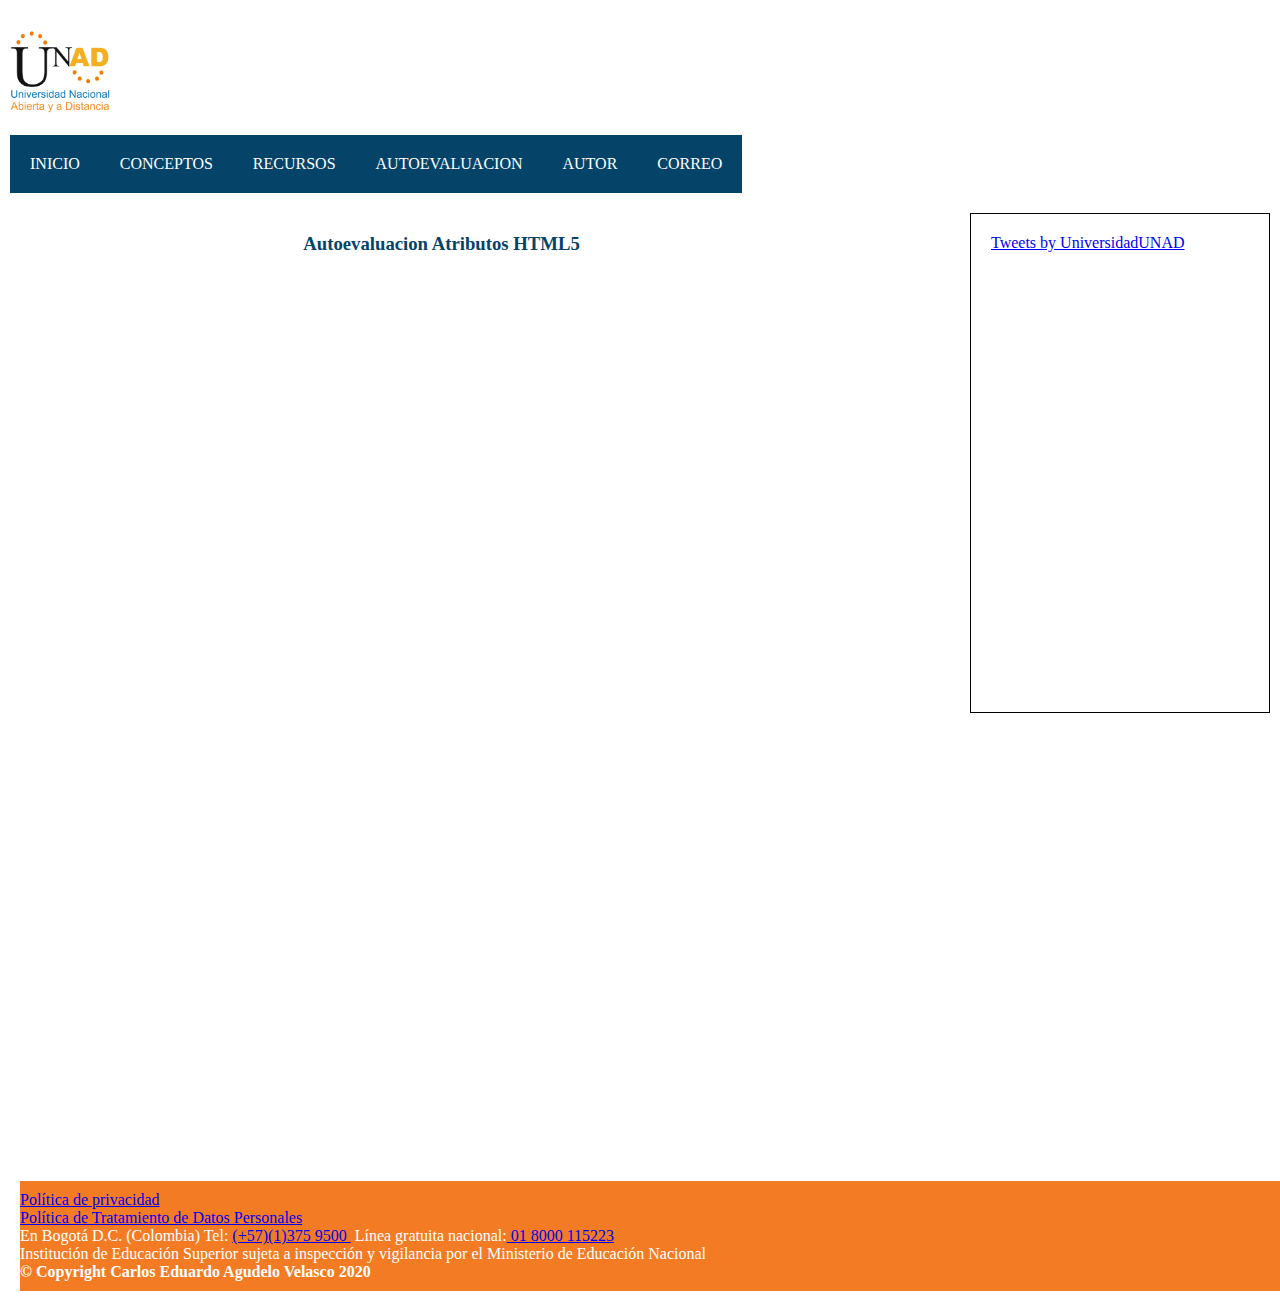
<file: Submenu2.html>
<!DOCTYPE html>
<html lang="es">		
	<head>
	<meta charset="UTF-8">
	<meta name="viewport" content="width=device-width, initial-scale=1.0" />
	<meta name="description" content="OVI Diseño de sitios web"/>
	<meta name="author" content="Carlos Eduardo Agudelo Velasco"/>
	<meta name="keywords" content="HTML, CSS, Diseño de sitios web, unad, html5"/>
	<title>Diseno de Sitios WEB</title>
	<link rel="stylesheet" type="text/css" href="css/stilo.css"/> <!-- Llama la hoja de estilo-->
	
	</head>
	<body>
		<div id="header">
		
		<div class="logotipo">
			<img src="imagenes/logo.png" width="100px" alt=""/> <!-- llamamos el logo con un tamaño de 100 piceles-->
			<br></br>
		</div>
		
		<!-- Creamos menu -->
			<ul class="nav">
				<li><a href="index.html">INICIO</a></li>
				<li><a href="">CONCEPTOS</a>
					<!-- Creamos submenu -->
					<ul>
						<li><a href="estructura.html">HTML</a></li>
						<li><a href="css.html">ETIQUETAS, ATRIBUTOS Y ELEMENTOS</a></li>
					</ul>
				</li>
				<li><a href="">RECURSOS</a>
					<!-- Creamos submenu -->
					<ul>
						<li><a href="video.html">VIDEO</a></li>
						<li><a href="audio.html">AUDIO</a></li>
					</ul>
				</li>
				<li><a href="">AUTOEVALUACION</a>
					<!-- Creamos submenu -->
					<ul>
						<li><a href="Submenu1.html">Autoevaluacion 1</a></li>
						<li><a href="Submenu2.html">Autoevaluacion 2</a></li>
						<li><a href="Submenu3.html">Autoevaluacion Matriz</a></li>
					</ul>
				</li>
				<li><a href="autor.html">AUTOR</a></li>
				</li>
				<li><a href="">CORREO</a>
					<!--Creamos submenu -->
					<ul>
						<li><a href="https://login.microsoftonline.com/common/oauth2/authorize?client_id=00000002-0000-0ff1-ce00-000000000000&redirect_uri=https%3a%2f%2foutlook.office365.com%2fowa%2f&resource=00000002-0000-0ff1-ce00-000000000000&response_mode=form_post&response_type=code+id_token&scope=openid&msafed=0&client-request-id=e6189e72-d784-4d48-8d17-826ca1a91e5e&protectedtoken=true&claims=%7b%22id_token%22%3a%7b%22xms_cc%22%3a%7b%22values%22%3a%5b%22CP1%22%5d%7d%7d%7d&domain_hint=unadvirtual.edu.co&nonce=637406630360022831.a4250b6b-c09b-4d43-9381-54ba02b3e0d3&state=DctBDkAwEEbhlkM4RevXGYPjzKiFREhEub4uvrd73jnXVk3lUeMmoYkhQiABUpppiMpphImFFYsFzkxhoXkII5siGW3I5Ovb9denfTk1v_v9FD3ilktcrx8"  target="_blank">ESTUDIANTES</a></li>
						<li><a href="https://accounts.google.com/signin/v2/identifier?continue=https%3A%2F%2Fmail.google.com%2Fmail%2F&service=mail&hd=unad.edu.co&sacu=1&flowName=GlifWebSignIn&flowEntry=AddSession" target="_blank">ADMINISTRATIVOS</a></li>
					</ul>
				</li>
			</ul>
		</div>
		
	<section class="main"> <!-- Section para los Arituclos-->
		<section class="articles"> <!-- Section para los Arituclos-->
				
				<article> <!-- Creamos el articulo-->
					<h3> Autoevaluacion Atributos HTML5</h2> <br></br>
					<iframe width="795" height="690" frameborder="0" src="https://es.educaplay.com/juego/7767682-atributos_html.html"></iframe>
					<!-- P creamos el parrafo-->
					<p></p>
				</article>
			<article> <!-- Creamos el articulo-->
				<h3></h3> <br></br>
	
			</article>
			<article>
				
			</article>
		</section>
		<aside> <!-- Sidebar -->
			<a class="twitter-timeline" href="https://twitter.com/UniversidadUNAD?ref_src=twsrc%5Etfw">Tweets by UniversidadUNAD</a> <script async src="https://platform.twitter.com/widgets.js" charset="utf-8"></script>
		</aside>
	</section>
	
	<footer> 
	<p><a id="hlink39" title="Política de privacidad" href="http://informacion.unad.edu.co/politica-de-privacidad/" target="_blank">Política de privacidad</a><br /> 
	<a id="hlink40" title="Política de Tratamiento de Datos Personales" href="https://sgeneral.unad.edu.co/images/documentos/capsulas/2019/POLI_TRAT_DATO_PERS_UNAD.pdf" target="_blank">Política de Tratamiento de Datos Personales</a></p></div></div></div></div></div></div></div>
	<div class="sppb-col-md-8" id="column-wrap-id-1602101311274"><div id="column-id-1602101311274" class="sppb-column" ><div class="sppb-column-addons"><div id="sppb-addon-wrapper-1602101311281" class="sppb-addon-wrapper"><div id="sppb-addon-1602101311281" class="clearfix " >
	<div class="sppb-addon sppb-addon-text-block  "><div class="sppb-addon-content"><p style="text-align: left;">En Bogotá D.C. (Colombia) Tel: <a title="Bogotá D.C., Colombia" href="tel:0313759500" target="_blank">(+57)(1)375 9500 </a>
	&nbsp;Línea gratuita nacional:<a title="Línea gratuita nacional" href="tel:018000115223" target="_blank"> 01 8000 115223</a><br /> Institución de Educación Superior sujeta a inspección y vigilancia por el Ministerio de Educación Nacional<br /><strong>© Copyright Carlos Eduardo Agudelo Velasco 2020&nbsp;</strong></p>
	</footer>
	
	</body>
	
	
</html>
</file>
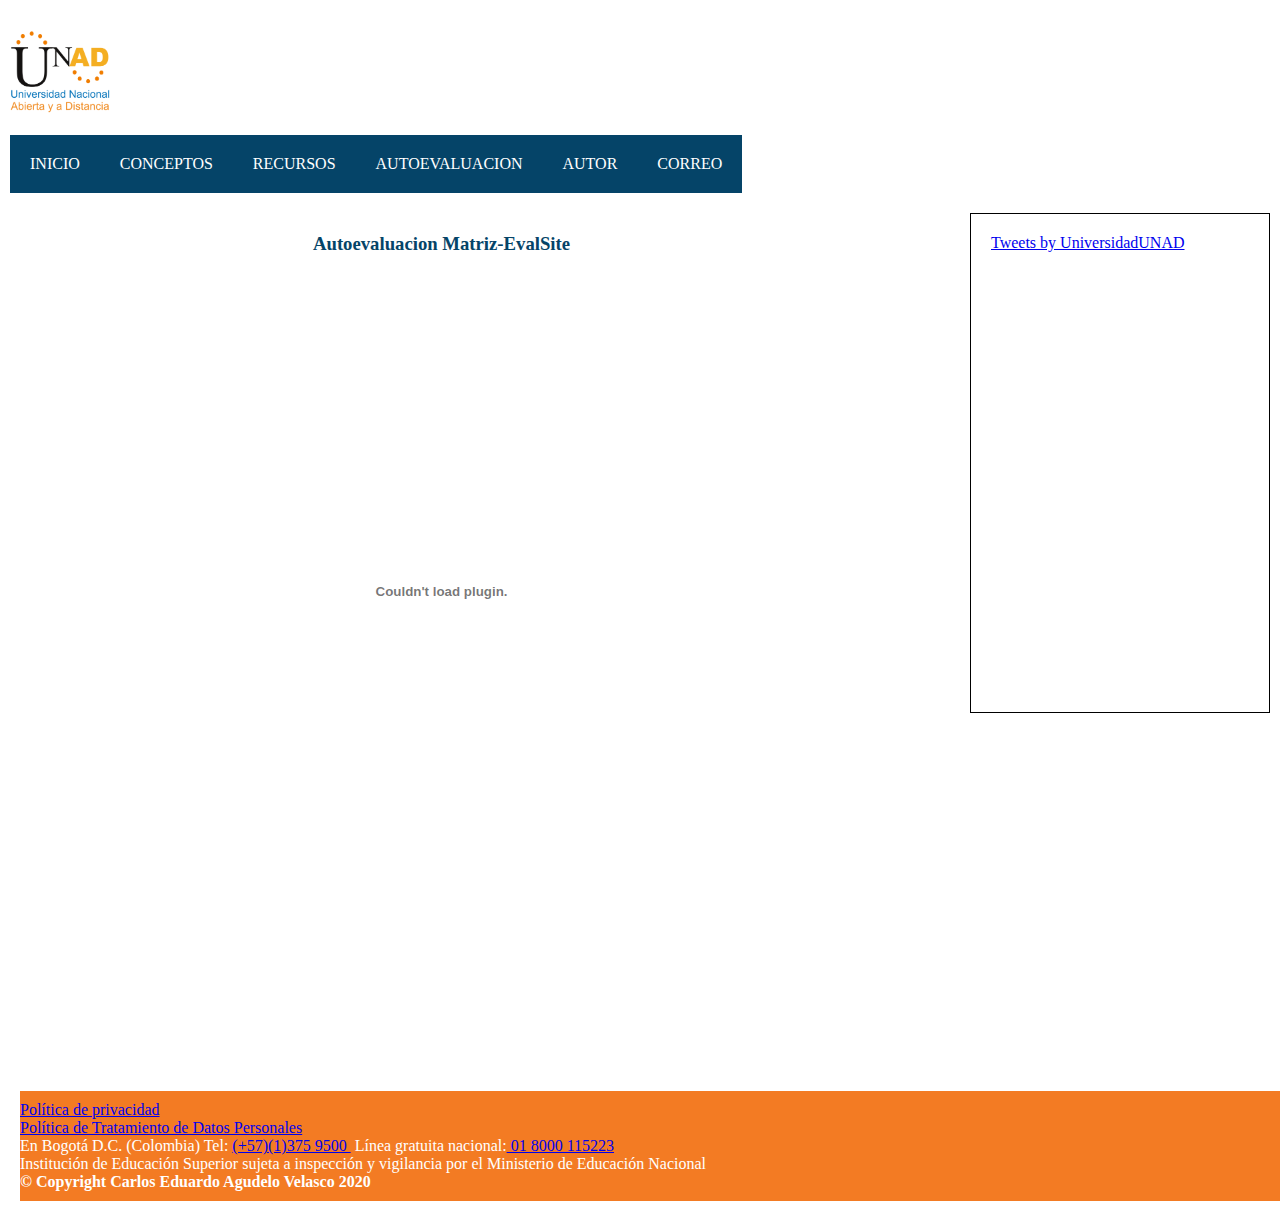
<file: Submenu3.html>
<!DOCTYPE html>
<html lang="es">		
	<head>
	<meta charset="UTF-8">
	<meta name="viewport" content="width=device-width, initial-scale=1.0" />
	<meta name="description" content="OVI Diseño de sitios web"/>
	<meta name="author" content="Carlos Eduardo Agudelo Velasco"/>
	<meta name="keywords" content="HTML, CSS, Diseño de sitios web, unad, html5"/>
	<title>Diseno de Sitios WEB</title>
	<link rel="stylesheet" type="text/css" href="css/stilo.css"/> <!-- Llama la hoja de estilo-->
	
	</head>
	<body>
		<div id="header">
		
		<div class="logotipo">
			<img src="imagenes/logo.png" width="100px" alt=""/> <!-- llamamos el logo con un tamaño de 100 piceles-->
			<br></br>
		</div>
		
		<!-- Creamos menu -->
			<ul class="nav">
				<li><a href="index.html">INICIO</a></li>
				<li><a href="">CONCEPTOS</a>
					<!-- Creamos submenu -->
					<ul>
						<li><a href="estructura.html">HTML</a></li>
						<li><a href="css.html">ETIQUETAS, ATRIBUTOS Y ELEMENTOS</a></li>
					</ul>
				</li>
				<li><a href="">RECURSOS</a>
					<!-- Creamos submenu -->
					<ul>
						<li><a href="video.html">VIDEO</a></li>
						<li><a href="audio.html">AUDIO</a></li>
					</ul>
				</li>
				<li><a href="">AUTOEVALUACION</a>
					<!-- Creamos submenu -->
					<ul>
						<li><a href="Submenu1.html">Autoevaluacion 1</a></li>
						<li><a href="Submenu2.html">Autoevaluacion 2</a></li>
						<li><a href="Submenu3.html">Autoevaluacion Matriz</a></li>
					</ul>
				</li>
				<li><a href="autor.html">AUTOR</a></li>
				</li>
				<li><a href="">CORREO</a>
					<!--Creamos submenu -->
					<ul>
						<li><a href="https://login.microsoftonline.com/common/oauth2/authorize?client_id=00000002-0000-0ff1-ce00-000000000000&redirect_uri=https%3a%2f%2foutlook.office365.com%2fowa%2f&resource=00000002-0000-0ff1-ce00-000000000000&response_mode=form_post&response_type=code+id_token&scope=openid&msafed=0&client-request-id=e6189e72-d784-4d48-8d17-826ca1a91e5e&protectedtoken=true&claims=%7b%22id_token%22%3a%7b%22xms_cc%22%3a%7b%22values%22%3a%5b%22CP1%22%5d%7d%7d%7d&domain_hint=unadvirtual.edu.co&nonce=637406630360022831.a4250b6b-c09b-4d43-9381-54ba02b3e0d3&state=DctBDkAwEEbhlkM4RevXGYPjzKiFREhEub4uvrd73jnXVk3lUeMmoYkhQiABUpppiMpphImFFYsFzkxhoXkII5siGW3I5Ovb9denfTk1v_v9FD3ilktcrx8"  target="_blank">ESTUDIANTES</a></li>
						<li><a href="https://accounts.google.com/signin/v2/identifier?continue=https%3A%2F%2Fmail.google.com%2Fmail%2F&service=mail&hd=unad.edu.co&sacu=1&flowName=GlifWebSignIn&flowEntry=AddSession" target="_blank">ADMINISTRATIVOS</a></li>
					</ul>
				</li>
			</ul>
		</div>
		
	<section class="main"> <!-- Section para los Arituclos-->
		<section class="articles"> <!-- Section para los Arituclos-->
				
				<article> <!-- Creamos el articulo-->
					<h3> Autoevaluacion Matriz-EvalSite</h2> <br></br>
					<!-- Comando que adjunta el archivo PDF-->
					<embed src="files/Matriz-EvalSite.pdf" type="application/pdf" width="100%" height="600px" />
					<!-- P creamos el parrafo-->
					<p></p>
				</article>
			<article> <!-- Creamos el articulo-->
				<h3></h3> <br></br>
	
			</article>
			<article>
				
			</article>
		</section>
		<aside> <!-- Sidebar -->
			<a class="twitter-timeline" href="https://twitter.com/UniversidadUNAD?ref_src=twsrc%5Etfw">Tweets by UniversidadUNAD</a> <script async src="https://platform.twitter.com/widgets.js" charset="utf-8"></script>
		</aside>
	</section>
	
	<footer> 
	<p><a id="hlink39" title="Política de privacidad" href="http://informacion.unad.edu.co/politica-de-privacidad/" target="_blank">Política de privacidad</a><br /> 
	<a id="hlink40" title="Política de Tratamiento de Datos Personales" href="https://sgeneral.unad.edu.co/images/documentos/capsulas/2019/POLI_TRAT_DATO_PERS_UNAD.pdf" target="_blank">Política de Tratamiento de Datos Personales</a></p></div></div></div></div></div></div></div>
	<div class="sppb-col-md-8" id="column-wrap-id-1602101311274"><div id="column-id-1602101311274" class="sppb-column" ><div class="sppb-column-addons"><div id="sppb-addon-wrapper-1602101311281" class="sppb-addon-wrapper"><div id="sppb-addon-1602101311281" class="clearfix " >
	<div class="sppb-addon sppb-addon-text-block  "><div class="sppb-addon-content"><p style="text-align: left;">En Bogotá D.C. (Colombia) Tel: <a title="Bogotá D.C., Colombia" href="tel:0313759500" target="_blank">(+57)(1)375 9500 </a>
	&nbsp;Línea gratuita nacional:<a title="Línea gratuita nacional" href="tel:018000115223" target="_blank"> 01 8000 115223</a><br /> Institución de Educación Superior sujeta a inspección y vigilancia por el Ministerio de Educación Nacional<br /><strong>© Copyright Carlos Eduardo Agudelo Velasco 2020&nbsp;</strong></p>
	</footer>
	
	</body>
	
	
</html>
</file>
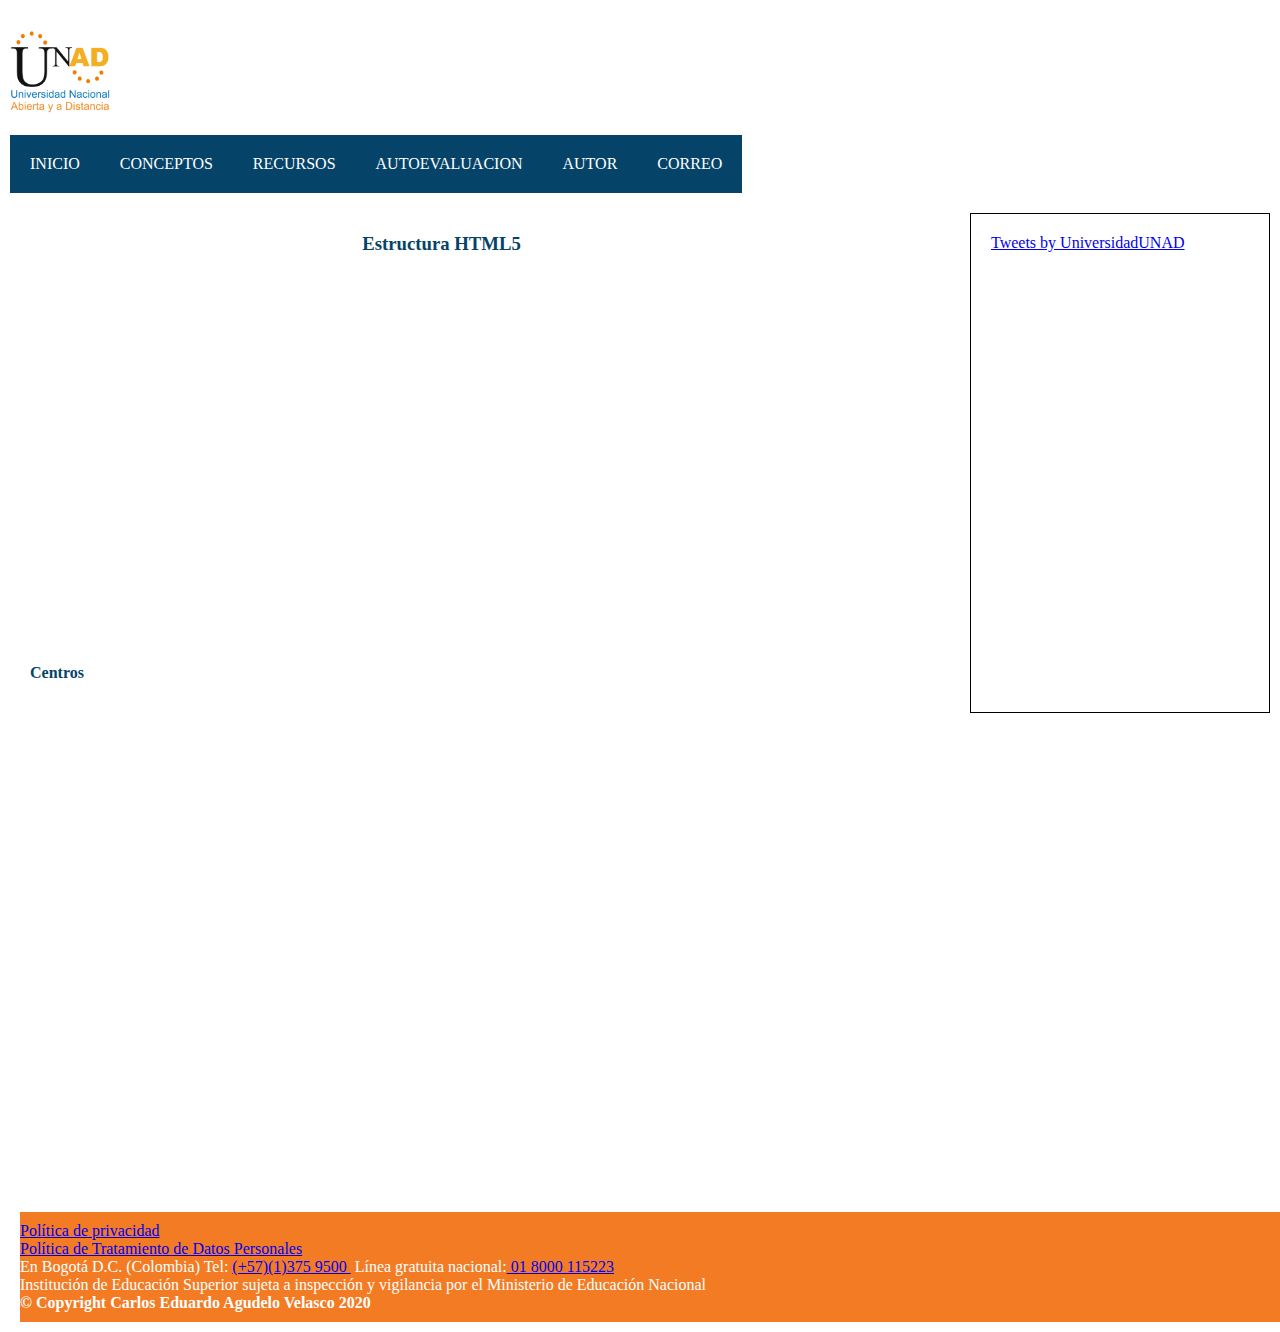
<file: video.html>
<!DOCTYPE html>
<html lang="es">	
	<head>
	<meta charset="UTF-8">
	<meta name="viewport" content="width=device-width, initial-scale=1.0" />
	<meta name="description" content="OVI Diseño de sitios web"/>
	<meta name="author" content="Carlos Eduardo Agudelo Velasco"/>
	<meta name="keywords" content="HTML, CSS, Diseño de sitios web, unad, html5"/>
	<title>Diseno de Sitios WEB</title>
	<link rel="stylesheet" type="text/css" href="css/stilo.css"/> <!-- Llama la hoja de estilo-->
	
	</head>
	<body>
		<div id="header">
		
		<div class="logotipo">
			<img src="imagenes/logo.png" width="100px" alt=""/> <!-- llamamos el logo con un tamaño de 100 piceles-->
			<br></br>
		</div>
		
		<!-- Creamos menu -->
			<ul class="nav">
				<li><a href="index.html">INICIO</a></li>
				<li><a href="">CONCEPTOS</a>
					<!-- Creamos submenu -->
					<ul>
						<li><a href="estructura.html">HTML</a></li>
						<li><a href="css.html">ETIQUETAS, ATRIBUTOS Y ELEMENTOS</a></li>
					</ul>
				</li>
				<li><a href="">RECURSOS</a>
					<!-- Creamos submenu -->
					<ul>
						<li><a href="video.html">VIDEO</a></li>
						<li><a href="audio.html">AUDIO</a></li>
					</ul>
				</li>
				<li><a href="">AUTOEVALUACION</a>
					<!-- Creamos submenu -->
					<ul>
						<li><a href="Submenu1.html">Autoevaluacion 1</a></li>
						<li><a href="Submenu2.html">Autoevaluacion 2</a></li>
						<li><a href="Submenu3.html">Autoevaluacion Matriz</a></li>
					</ul>
				</li>
				<li><a href="autor.html">AUTOR</a></li>
				</li>
				<li><a href="">CORREO</a>
					<!--Creamos submenu -->
					<ul>
						<li><a href="https://login.microsoftonline.com/common/oauth2/authorize?client_id=00000002-0000-0ff1-ce00-000000000000&redirect_uri=https%3a%2f%2foutlook.office365.com%2fowa%2f&resource=00000002-0000-0ff1-ce00-000000000000&response_mode=form_post&response_type=code+id_token&scope=openid&msafed=0&client-request-id=e6189e72-d784-4d48-8d17-826ca1a91e5e&protectedtoken=true&claims=%7b%22id_token%22%3a%7b%22xms_cc%22%3a%7b%22values%22%3a%5b%22CP1%22%5d%7d%7d%7d&domain_hint=unadvirtual.edu.co&nonce=637406630360022831.a4250b6b-c09b-4d43-9381-54ba02b3e0d3&state=DctBDkAwEEbhlkM4RevXGYPjzKiFREhEub4uvrd73jnXVk3lUeMmoYkhQiABUpppiMpphImFFYsFzkxhoXkII5siGW3I5Ovb9denfTk1v_v9FD3ilktcrx8"  target="_blank">ESTUDIANTES</a></li>
						<li><a href="https://accounts.google.com/signin/v2/identifier?continue=https%3A%2F%2Fmail.google.com%2Fmail%2F&service=mail&hd=unad.edu.co&sacu=1&flowName=GlifWebSignIn&flowEntry=AddSession" target="_blank">ADMINISTRATIVOS</a></li>
					</ul>
				</li>
			</ul>
		</div>
		
		<section class="main"> <!-- Section para los Arituclos-->
			<section class="articles"> <!-- Section para los Arituclos-->
				<article> <!-- Creamos el articulo-->
					<h3>Estructura HTML5</h3><br></br>
					<!-- Etiqueta Iframe permite insertar documentos hml, video en linea, mapa, reproductor de sonido en linea, 
					en nuestra pagina, tener presente el embebido-->
					<iframe width="560" height="315" src="https://www.youtube.com/embed/_EpIgnjMLRw" frameborder="0" allow="accelerometer; autoplay; clipboard-write; encrypted-media; gyroscope; picture-in-picture" allowfullscreen></iframe>
					<br></br>
					</p>
					<br></br>
					<h4>Centros</h4><br></br>
					<iframe src="https://www.google.com/maps/d/u/0/embed?mid=16yptAq_Y1YBrRAdpjRJcSJthQGXXUpAr" width="600" height="450" frameborder="0" style="border:0;" allowfullscreen="" aria-hidden="false" tabindex="0"></iframe>
				
				</article>
		</section>
	</section>
		<aside> <!-- Sidebar -->
			<a class="twitter-timeline" href="https://twitter.com/UniversidadUNAD?ref_src=twsrc%5Etfw">Tweets by UniversidadUNAD</a> <script async src="https://platform.twitter.com/widgets.js" charset="utf-8"></script>
		</aside>
	</section>
	</section>
	
	<footer> 
	<p><a title="Política de privacidad" href="http://informacion.unad.edu.co/politica-de-privacidad/" target="_blank">Política de privacidad</a><br /> 
	<a title="Política de Tratamiento de Datos Personales" href="https://sgeneral.unad.edu.co/images/documentos/capsulas/2019/POLI_TRAT_DATO_PERS_UNAD.pdf" target="_blank">Política de Tratamiento de Datos Personales</a></p>
 
	En Bogotá D.C. (Colombia) Tel: <a title="Bogotá D.C., Colombia" href="tel:0313759500" target="_blank">(+57)(1)375 9500 </a>
	&nbsp;Línea gratuita nacional:<a title="Línea gratuita nacional" href="tel:018000115223" target="_blank"> 01 8000 115223</a><br /> Institución de Educación Superior sujeta a inspección y vigilancia por el Ministerio de Educación Nacional<br />
	<strong>© Copyright Carlos Eduardo Agudelo Velasco 2020&nbsp;</strong></p>
	</footer>
	
	</body>
	
	
</html>
</file>
<file: css/stilo.css>
* {
	margin:0px;
	padding:0px;
}

body{
	font: 100% Verdana;
	margin-left: 10px;
	margin-right: 10px;
	margin-top: 10px;
	margin-bottom: 10px;
}
/* Coloca la clase header que esta dentro del DIC centrada */			
#header {
		margin:auto;
		width:100%;
		float:left;
		max-height:1000px; /* Asignamos un tamaño maximo de 1000 piceles  */
		margin:20px auto; /* AAsignamos una margen de 20 pieles y que sea auto */
}

h3{
text-align:center;
color: #054468;
}


h4{

color: #054468;
}

h2{
	color: #054468;
}	
ul, ol {
	list-style:none;
	}
			
.nav > li {
	float:left;
}

/* Configurarmos Menu, ubicacion, color*/			
.nav li a {
	background-color:#054468;
	color:#fff;
	text-decoration:none;
	padding:20px 20px;
	display:block;
}
			
.nav li a:hover {
	background-color:#e19f37;
}
			
.nav li ul {
	display:none;
	position:absolute;
	min-width:140px;
}
			
.nav li:hover > ul {
	display:block;
}
			
.nav li ul li {
	position:relative;
	}
			
.nav li ul li ul {
	right:-140px;
	top:100px;
}

.main .articles { /* Main y articulos */
	width:68.5%;
	margin-right:1.5%; /* Asignamos la margen */
	float:left;
	background:white;
}

.main .articles{ /* Main y articulos */
	width:68.5%;
	margin-right:1.5%; /* Asignamos la margen */
	float:left;
	background:white;
}
.main .articles article{
	padding:20px; /* Asignamos margenes a los articulos*/
	background:white;
	margin-bottom:20px; /* Asignamos margenes a los articulos*/

}


.articles{
	text-align: justify;
	color:
}

header nav ul li a:hover{ /* Cambia el color del menu al pasar el cursor  */
	background:#e19f37;
}

aside{
	background-color:#054468;
	height: 2000px;
	width: 300px;
	overflow: scroll;
	border: black 1px solid;
	background:white;
	float:right;
	padding:20px;
	box-sizing:border-box;
	height: 500px;
}

footer{ /* Colocamos posicion de footer */
	
	background:#f37b23;
	padding: 10px 0px ;
	color:White;
	clear:both;
	text-align:left;
	margin-top:50px;
    width:100%;
	font: 100% Verdana;
	margin-left: 10px;
	margin-right: 10px;
}
</file>
